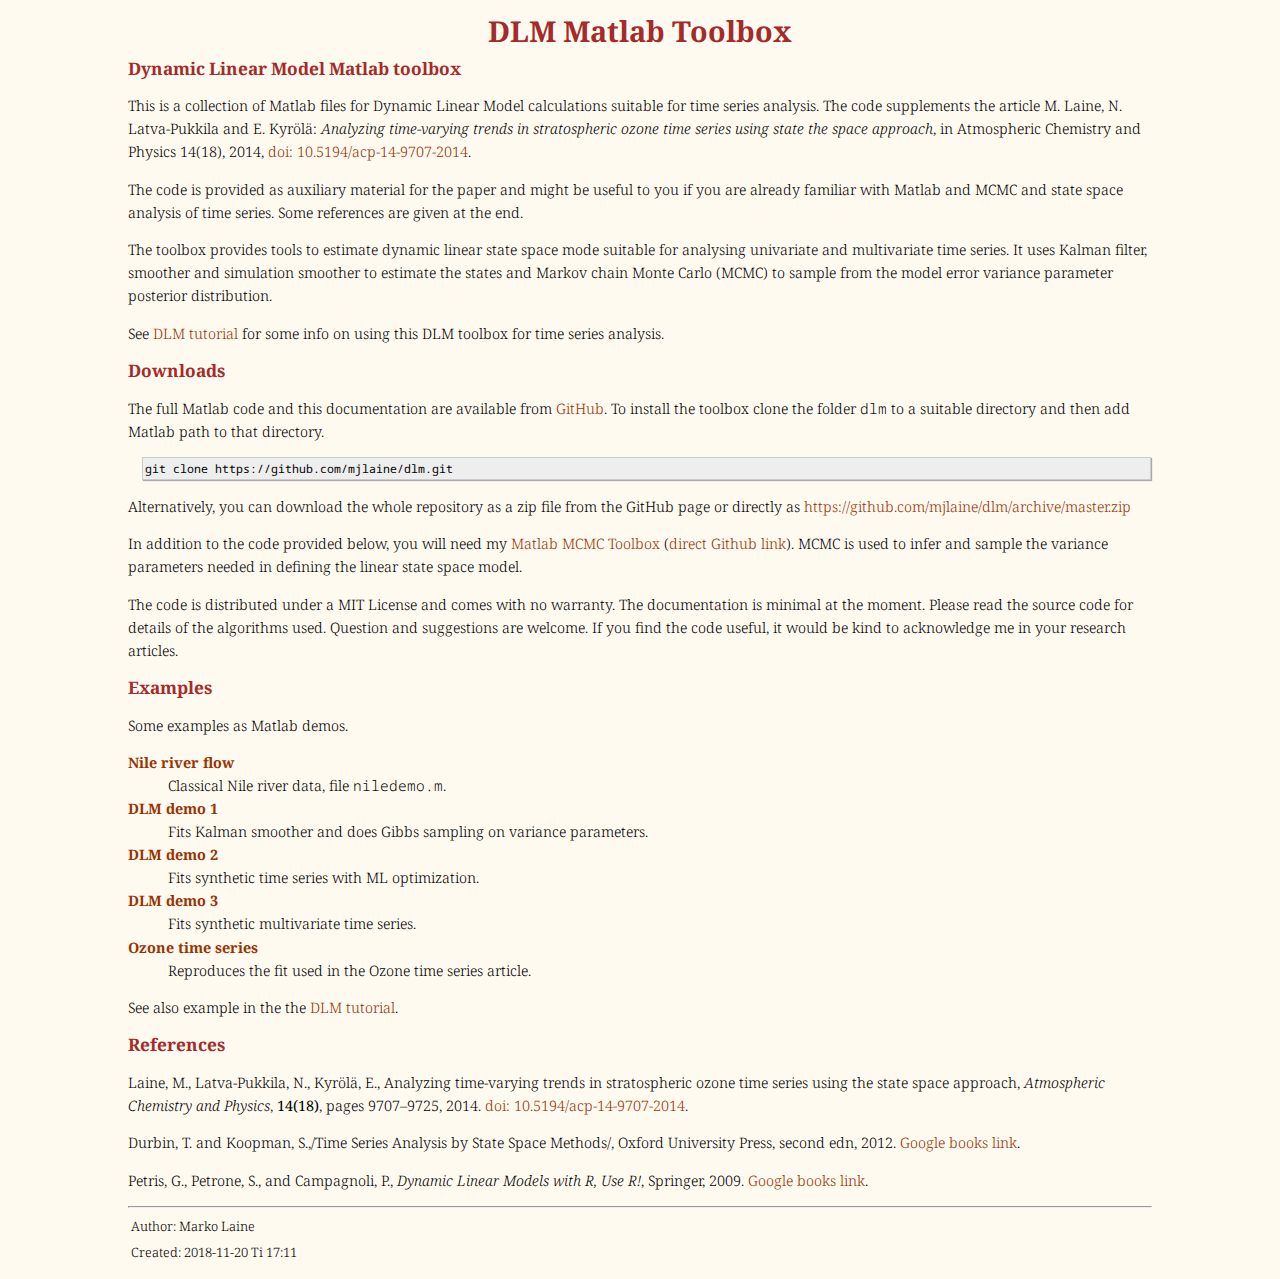
<file: docs/index.html>
<?xml version="1.0" encoding="utf-8"?>
<!DOCTYPE html PUBLIC "-//W3C//DTD XHTML 1.0 Strict//EN"
"http://www.w3.org/TR/xhtml1/DTD/xhtml1-strict.dtd">
<html xmlns="http://www.w3.org/1999/xhtml" lang="en" xml:lang="en">
<head>
<!-- 2018-11-20 Ti 17:11 -->
<meta http-equiv="Content-Type" content="text/html;charset=utf-8" />
<meta name="viewport" content="width=device-width, initial-scale=1" />
<title>DLM Matlab Toolbox</title>
<meta name="generator" content="Org mode" />
<meta name="author" content="Marko Laine" />
<meta name="description" content="Matlab toolbox for some Dynamic Linear Model calculations"
 />
<meta name="keywords" content="DLM, MCMC, time series" />
<style type="text/css">
 <!--/*--><![CDATA[/*><!--*/
  .title  { text-align: center;
             margin-bottom: .2em; }
  .subtitle { text-align: center;
              font-size: medium;
              font-weight: bold;
              margin-top:0; }
  .todo   { font-family: monospace; color: red; }
  .done   { font-family: monospace; color: green; }
  .priority { font-family: monospace; color: orange; }
  .tag    { background-color: #eee; font-family: monospace;
            padding: 2px; font-size: 80%; font-weight: normal; }
  .timestamp { color: #bebebe; }
  .timestamp-kwd { color: #5f9ea0; }
  .org-right  { margin-left: auto; margin-right: 0px;  text-align: right; }
  .org-left   { margin-left: 0px;  margin-right: auto; text-align: left; }
  .org-center { margin-left: auto; margin-right: auto; text-align: center; }
  .underline { text-decoration: underline; }
  #postamble p, #preamble p { font-size: 90%; margin: .2em; }
  p.verse { margin-left: 3%; }
  pre {
    border: 1px solid #ccc;
    box-shadow: 3px 3px 3px #eee;
    padding: 8pt;
    font-family: monospace;
    overflow: auto;
    margin: 1.2em;
  }
  pre.src {
    position: relative;
    overflow: visible;
    padding-top: 1.2em;
  }
  pre.src:before {
    display: none;
    position: absolute;
    background-color: white;
    top: -10px;
    right: 10px;
    padding: 3px;
    border: 1px solid black;
  }
  pre.src:hover:before { display: inline;}
  /* Languages per Org manual */
  pre.src-asymptote:before { content: 'Asymptote'; }
  pre.src-awk:before { content: 'Awk'; }
  pre.src-C:before { content: 'C'; }
  /* pre.src-C++ doesn't work in CSS */
  pre.src-clojure:before { content: 'Clojure'; }
  pre.src-css:before { content: 'CSS'; }
  pre.src-D:before { content: 'D'; }
  pre.src-ditaa:before { content: 'ditaa'; }
  pre.src-dot:before { content: 'Graphviz'; }
  pre.src-calc:before { content: 'Emacs Calc'; }
  pre.src-emacs-lisp:before { content: 'Emacs Lisp'; }
  pre.src-fortran:before { content: 'Fortran'; }
  pre.src-gnuplot:before { content: 'gnuplot'; }
  pre.src-haskell:before { content: 'Haskell'; }
  pre.src-hledger:before { content: 'hledger'; }
  pre.src-java:before { content: 'Java'; }
  pre.src-js:before { content: 'Javascript'; }
  pre.src-latex:before { content: 'LaTeX'; }
  pre.src-ledger:before { content: 'Ledger'; }
  pre.src-lisp:before { content: 'Lisp'; }
  pre.src-lilypond:before { content: 'Lilypond'; }
  pre.src-lua:before { content: 'Lua'; }
  pre.src-matlab:before { content: 'MATLAB'; }
  pre.src-mscgen:before { content: 'Mscgen'; }
  pre.src-ocaml:before { content: 'Objective Caml'; }
  pre.src-octave:before { content: 'Octave'; }
  pre.src-org:before { content: 'Org mode'; }
  pre.src-oz:before { content: 'OZ'; }
  pre.src-plantuml:before { content: 'Plantuml'; }
  pre.src-processing:before { content: 'Processing.js'; }
  pre.src-python:before { content: 'Python'; }
  pre.src-R:before { content: 'R'; }
  pre.src-ruby:before { content: 'Ruby'; }
  pre.src-sass:before { content: 'Sass'; }
  pre.src-scheme:before { content: 'Scheme'; }
  pre.src-screen:before { content: 'Gnu Screen'; }
  pre.src-sed:before { content: 'Sed'; }
  pre.src-sh:before { content: 'shell'; }
  pre.src-sql:before { content: 'SQL'; }
  pre.src-sqlite:before { content: 'SQLite'; }
  /* additional languages in org.el's org-babel-load-languages alist */
  pre.src-forth:before { content: 'Forth'; }
  pre.src-io:before { content: 'IO'; }
  pre.src-J:before { content: 'J'; }
  pre.src-makefile:before { content: 'Makefile'; }
  pre.src-maxima:before { content: 'Maxima'; }
  pre.src-perl:before { content: 'Perl'; }
  pre.src-picolisp:before { content: 'Pico Lisp'; }
  pre.src-scala:before { content: 'Scala'; }
  pre.src-shell:before { content: 'Shell Script'; }
  pre.src-ebnf2ps:before { content: 'ebfn2ps'; }
  /* additional language identifiers per "defun org-babel-execute"
       in ob-*.el */
  pre.src-cpp:before  { content: 'C++'; }
  pre.src-abc:before  { content: 'ABC'; }
  pre.src-coq:before  { content: 'Coq'; }
  pre.src-groovy:before  { content: 'Groovy'; }
  /* additional language identifiers from org-babel-shell-names in
     ob-shell.el: ob-shell is the only babel language using a lambda to put
     the execution function name together. */
  pre.src-bash:before  { content: 'bash'; }
  pre.src-csh:before  { content: 'csh'; }
  pre.src-ash:before  { content: 'ash'; }
  pre.src-dash:before  { content: 'dash'; }
  pre.src-ksh:before  { content: 'ksh'; }
  pre.src-mksh:before  { content: 'mksh'; }
  pre.src-posh:before  { content: 'posh'; }
  /* Additional Emacs modes also supported by the LaTeX listings package */
  pre.src-ada:before { content: 'Ada'; }
  pre.src-asm:before { content: 'Assembler'; }
  pre.src-caml:before { content: 'Caml'; }
  pre.src-delphi:before { content: 'Delphi'; }
  pre.src-html:before { content: 'HTML'; }
  pre.src-idl:before { content: 'IDL'; }
  pre.src-mercury:before { content: 'Mercury'; }
  pre.src-metapost:before { content: 'MetaPost'; }
  pre.src-modula-2:before { content: 'Modula-2'; }
  pre.src-pascal:before { content: 'Pascal'; }
  pre.src-ps:before { content: 'PostScript'; }
  pre.src-prolog:before { content: 'Prolog'; }
  pre.src-simula:before { content: 'Simula'; }
  pre.src-tcl:before { content: 'tcl'; }
  pre.src-tex:before { content: 'TeX'; }
  pre.src-plain-tex:before { content: 'Plain TeX'; }
  pre.src-verilog:before { content: 'Verilog'; }
  pre.src-vhdl:before { content: 'VHDL'; }
  pre.src-xml:before { content: 'XML'; }
  pre.src-nxml:before { content: 'XML'; }
  /* add a generic configuration mode; LaTeX export needs an additional
     (add-to-list 'org-latex-listings-langs '(conf " ")) in .emacs */
  pre.src-conf:before { content: 'Configuration File'; }

  table { border-collapse:collapse; }
  caption.t-above { caption-side: top; }
  caption.t-bottom { caption-side: bottom; }
  td, th { vertical-align:top;  }
  th.org-right  { text-align: center;  }
  th.org-left   { text-align: center;   }
  th.org-center { text-align: center; }
  td.org-right  { text-align: right;  }
  td.org-left   { text-align: left;   }
  td.org-center { text-align: center; }
  dt { font-weight: bold; }
  .footpara { display: inline; }
  .footdef  { margin-bottom: 1em; }
  .figure { padding: 1em; }
  .figure p { text-align: center; }
  .inlinetask {
    padding: 10px;
    border: 2px solid gray;
    margin: 10px;
    background: #ffffcc;
  }
  #org-div-home-and-up
   { text-align: right; font-size: 70%; white-space: nowrap; }
  textarea { overflow-x: auto; }
  .linenr { font-size: smaller }
  .code-highlighted { background-color: #ffff00; }
  .org-info-js_info-navigation { border-style: none; }
  #org-info-js_console-label
    { font-size: 10px; font-weight: bold; white-space: nowrap; }
  .org-info-js_search-highlight
    { background-color: #ffff00; color: #000000; font-weight: bold; }
  .org-svg { width: 90%; }
  /*]]>*/-->
</style>
<link rel="stylesheet" type="text/css" href="style.css" />
<script type="text/javascript">
/*
@licstart  The following is the entire license notice for the
JavaScript code in this tag.

Copyright (C) 2012-2018 Free Software Foundation, Inc.

The JavaScript code in this tag is free software: you can
redistribute it and/or modify it under the terms of the GNU
General Public License (GNU GPL) as published by the Free Software
Foundation, either version 3 of the License, or (at your option)
any later version.  The code is distributed WITHOUT ANY WARRANTY;
without even the implied warranty of MERCHANTABILITY or FITNESS
FOR A PARTICULAR PURPOSE.  See the GNU GPL for more details.

As additional permission under GNU GPL version 3 section 7, you
may distribute non-source (e.g., minimized or compacted) forms of
that code without the copy of the GNU GPL normally required by
section 4, provided you include this license notice and a URL
through which recipients can access the Corresponding Source.


@licend  The above is the entire license notice
for the JavaScript code in this tag.
*/
<!--/*--><![CDATA[/*><!--*/
 function CodeHighlightOn(elem, id)
 {
   var target = document.getElementById(id);
   if(null != target) {
     elem.cacheClassElem = elem.className;
     elem.cacheClassTarget = target.className;
     target.className = "code-highlighted";
     elem.className   = "code-highlighted";
   }
 }
 function CodeHighlightOff(elem, id)
 {
   var target = document.getElementById(id);
   if(elem.cacheClassElem)
     elem.className = elem.cacheClassElem;
   if(elem.cacheClassTarget)
     target.className = elem.cacheClassTarget;
 }
/*]]>*///-->
</script>
</head>
<body>
<div id="content">
<h1 class="title">DLM Matlab Toolbox</h1>
<div id="outline-container-org1dc1c2b" class="outline-2">
<h2 id="org1dc1c2b">Dynamic Linear Model Matlab toolbox</h2>
<div class="outline-text-2" id="text-org1dc1c2b">
<p>
This is a collection of Matlab files for Dynamic Linear Model calculations suitable for time series analysis. The code supplements the article M. Laine, N. Latva-Pukkila and E. Kyrölä: <i>Analyzing time-varying trends in stratospheric ozone time series using state the space approach</i>, in Atmospheric Chemistry and Physics 14(18), 2014, <a href="http://dx.doi.org/10.5194/acp-14-9707-2014">doi: 10.5194/acp-14-9707-2014</a>.
</p>

<p>
The code is provided as auxiliary material for the paper and might be useful to you if you are already familiar with Matlab and MCMC and state space analysis of time series. Some references are given at the end.
</p>

<p>
The toolbox provides tools to estimate dynamic linear state space mode suitable for analysing univariate and multivariate time series. It uses Kalman filter, smoother and simulation smoother to estimate the states and Markov chain Monte Carlo (MCMC) to sample from the model error variance parameter posterior distribution.
</p>

<p>
See <a href="dlmtut.html">DLM tutorial</a> for some info on using this DLM toolbox for time series analysis.
</p>
</div>
</div>

<div id="outline-container-org0a37bd9" class="outline-2">
<h2 id="org0a37bd9">Downloads</h2>
<div class="outline-text-2" id="text-org0a37bd9">
<p>
The full Matlab code and this documentation are available from <a href="https://github.com/mjlaine/dlm">GitHub</a>. To install the toolbox clone the folder <code>dlm</code> to a suitable directory and then add Matlab path to that directory.
</p>

<pre class="example">
git clone https://github.com/mjlaine/dlm.git
</pre>

<p>
Alternatively, you can download the whole repository as a zip file from the GitHub page or directly as
<a href="https://github.com/mjlaine/dlm/archive/master.zip">https://github.com/mjlaine/dlm/archive/master.zip</a>
</p>

<p>
In addition to the code provided below, you will need my <a href="https://mjlaine.github.io/mcmcstat/">Matlab MCMC Toolbox</a> (<a href="https://github.com/mjlaine/mcmcstat">direct Github link</a>). MCMC is used to infer and sample the variance parameters needed in defining the linear state space model.
</p>

<p>
The code is distributed under a MIT License and comes with no warranty. The documentation is minimal at the moment. Please read the source code for details of the algorithms used. Question and suggestions are welcome. If you find the code useful, it would be kind to acknowledge me in your research articles.
</p>
</div>
</div>

<div id="outline-container-org17d425e" class="outline-2">
<h2 id="org17d425e">Examples</h2>
<div class="outline-text-2" id="text-org17d425e">
<p>
Some examples as Matlab demos.
</p>

<dl class="org-dl">
<dt><a href="ex/niledemo.html">Nile river flow</a></dt><dd>Classical Nile river data, file <code>niledemo.m</code>.</dd>
<dt><a href="ex/dlmdemo1.html">DLM demo 1</a></dt><dd>Fits Kalman smoother and does Gibbs sampling on variance parameters.</dd>
<dt><a href="ex/dlmdemo2.html">DLM demo 2</a></dt><dd>Fits synthetic time series with ML optimization.</dd>
<dt><a href="ex/dlmdemo3.html">DLM demo 3</a></dt><dd>Fits synthetic multivariate time series.</dd>
<dt><a href="ex/ozonedemo.html">Ozone time series</a></dt><dd>Reproduces the fit used in the Ozone time series article.</dd>
</dl>


<p>
See also example in the the <a href="dlmtut.html">DLM tutorial</a>.
</p>
</div>
</div>


<div id="outline-container-org6fbf88f" class="outline-2">
<h2 id="org6fbf88f">References</h2>
<div class="outline-text-2" id="text-org6fbf88f">
<p>
Laine, M., Latva-Pukkila, N., Kyrölä, E.,
Analyzing time-varying trends in stratospheric ozone time series using the state space approach, <i>Atmospheric Chemistry and Physics</i>, <b>14(18)</b>, pages 9707&#x2013;9725, 2014.
<a href="http://dx.doi.org/10.5194/acpd-13-20503-2013">doi: 10.5194/acp-14-9707-2014</a>.
</p>

<p>
Durbin, T. and Koopman, S.,/Time Series Analysis by State Space Methods/,
Oxford University Press, second edn, 2012. 
<a href="http://books.google.com/books?vid=ISBN019964117X">Google books link</a>.
</p>

<p>
Petris, G., Petrone, S., and Campagnoli, P.,
<i>Dynamic Linear Models with R, Use R!</i>, Springer, 2009.
<a href="http://books.google.com/books?vid=ISBN0387772383">Google books link</a>.
</p>


<hr>
</div>
</div>
</div>
<div id="postamble" class="status">
<p class="author">Author: Marko Laine</p>
<p class="date">Created: 2018-11-20 Ti 17:11</p>
<p class="validation"></p>
</div>
</body>
</html>
</file>
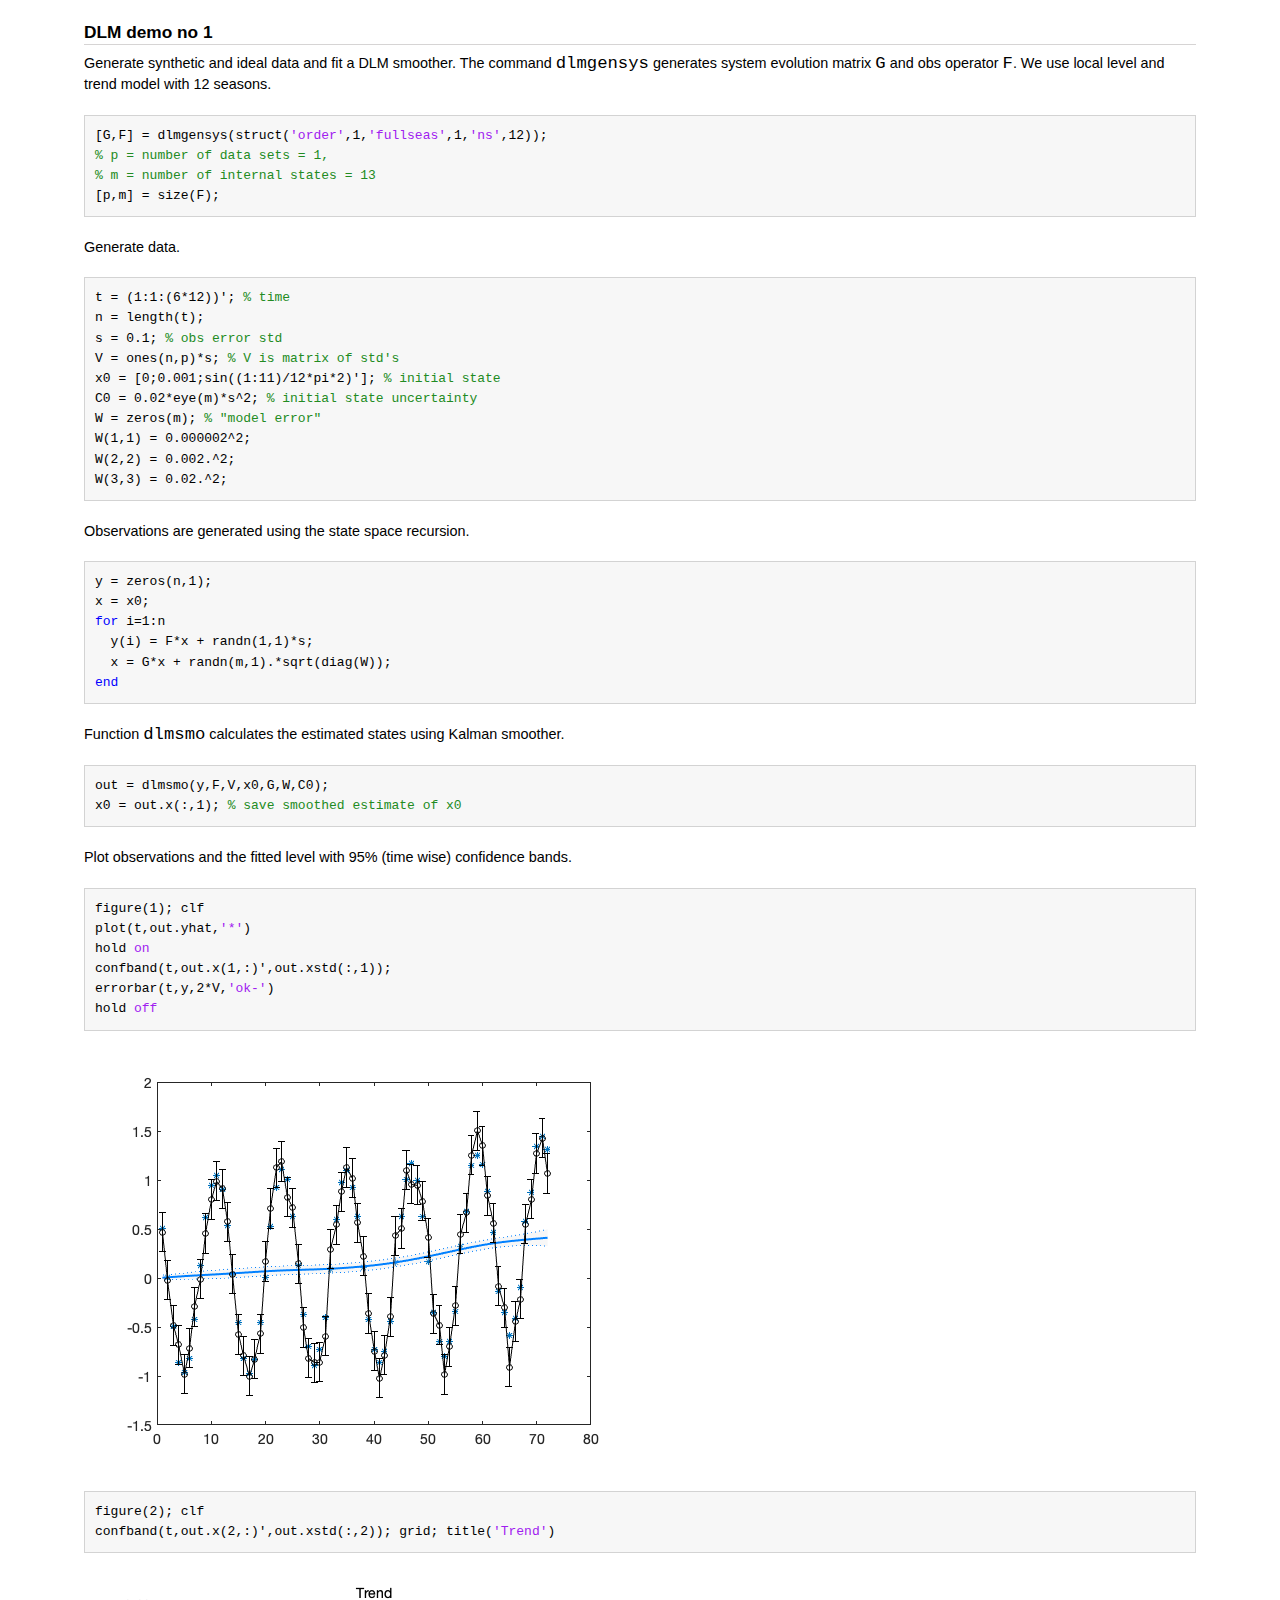
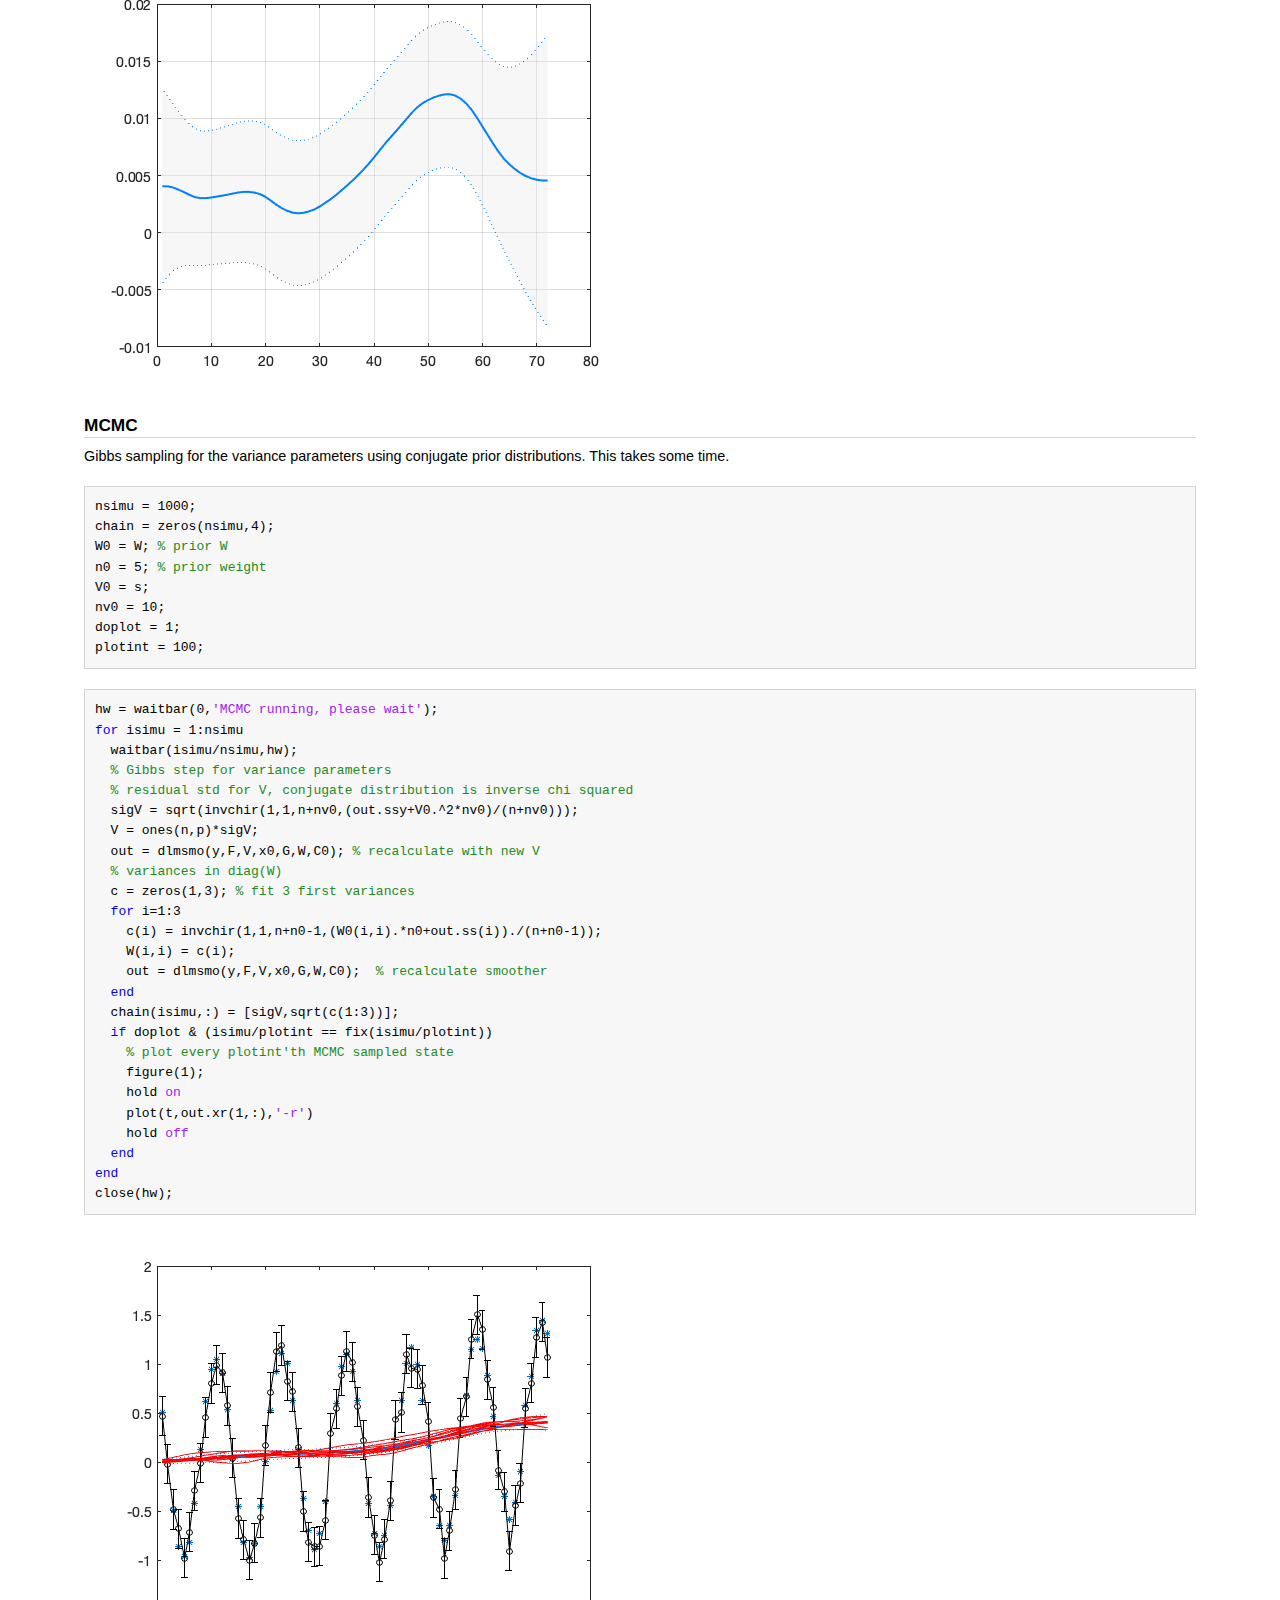
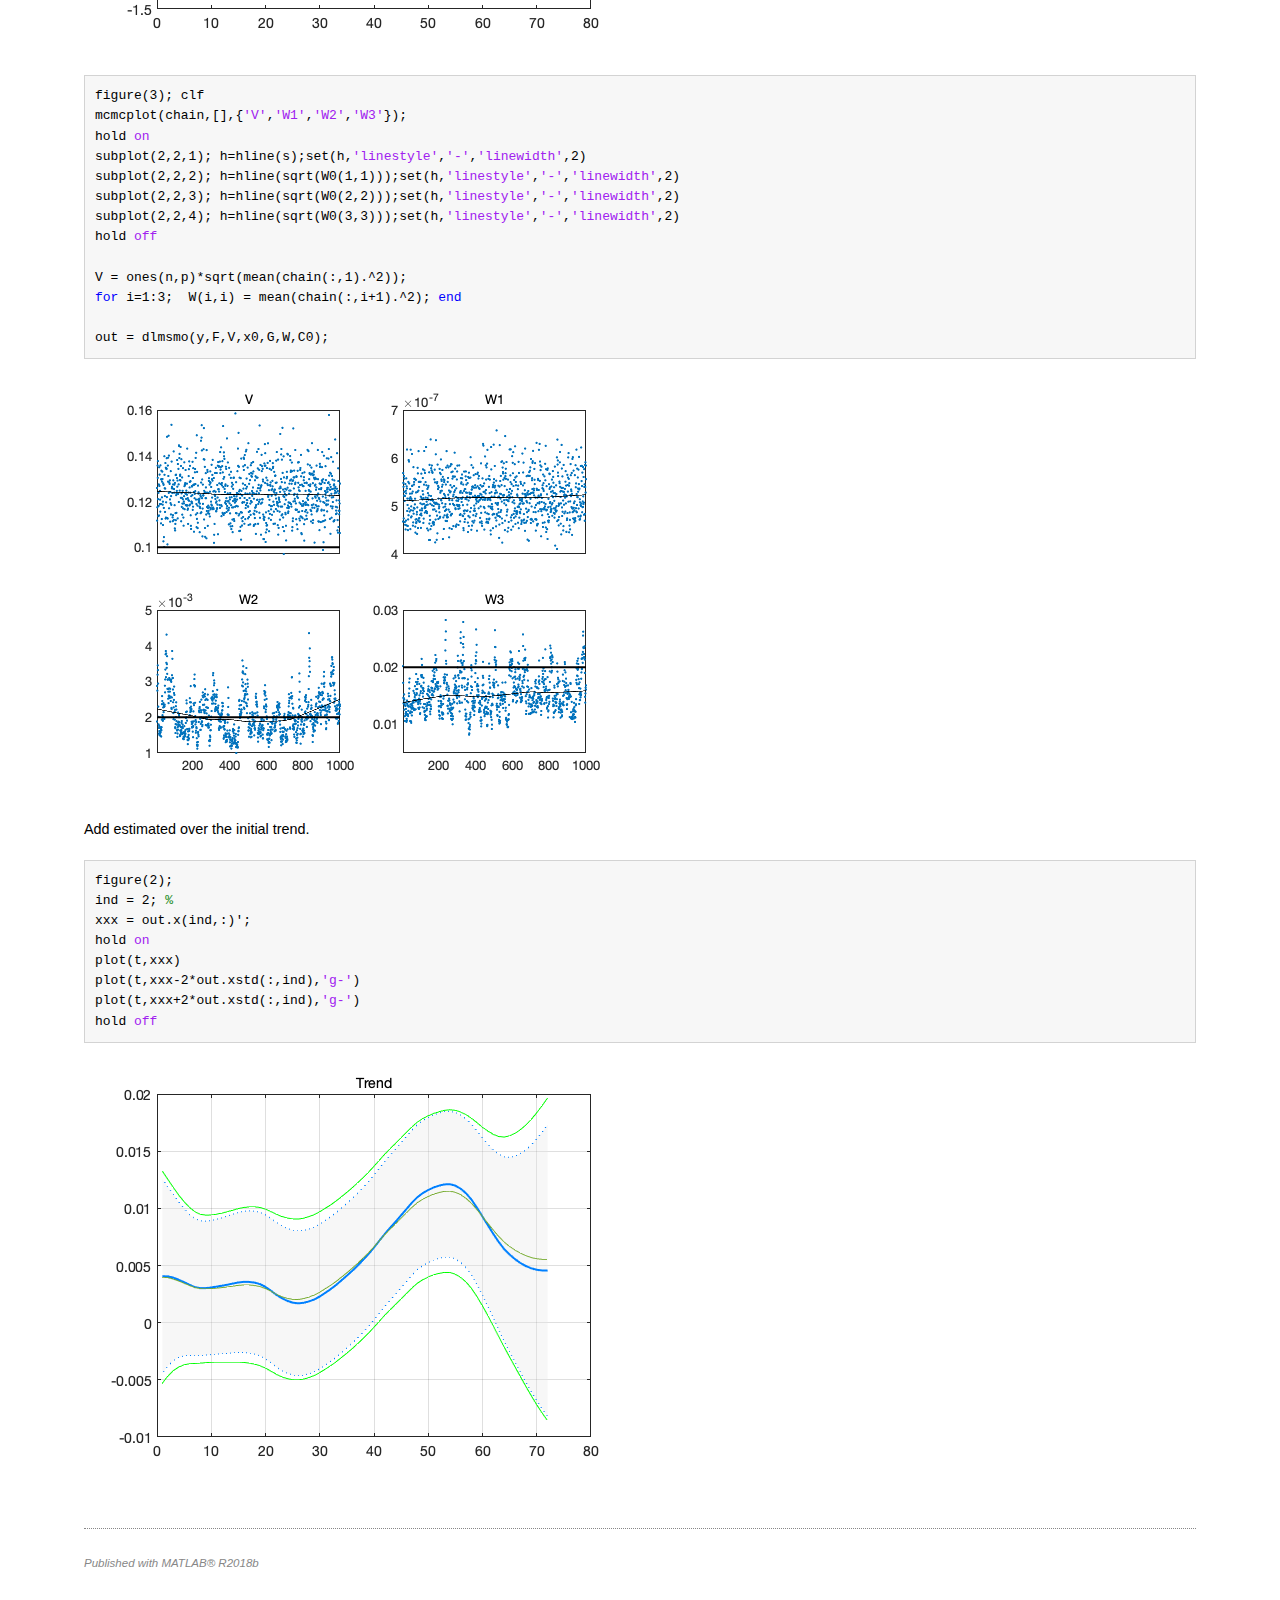
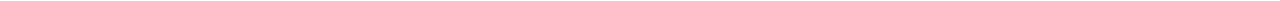
<file: docs/ex/dlmdemo1.html>
<!DOCTYPE html
  PUBLIC "-//W3C//DTD HTML 4.01 Transitional//EN">
<html><head>
      <meta http-equiv="Content-Type" content="text/html; charset=utf-8">
   <!--
This HTML was auto-generated from MATLAB code.
To make changes, update the MATLAB code and republish this document.
      --><title>dlmdemo1</title><meta name="generator" content="MATLAB 9.5"><link rel="schema.DC" href="http://purl.org/dc/elements/1.1/"><meta name="DC.date" content="2018-11-20"><meta name="DC.source" content="dlmdemo1.m"><style type="text/css">
html,body,div,span,applet,object,iframe,h1,h2,h3,h4,h5,h6,p,blockquote,pre,a,abbr,acronym,address,big,cite,code,del,dfn,em,font,img,ins,kbd,q,s,samp,small,strike,strong,sub,sup,tt,var,b,u,i,center,dl,dt,dd,ol,ul,li,fieldset,form,label,legend,table,caption,tbody,tfoot,thead,tr,th,td{margin:0;padding:0;border:0;outline:0;font-size:100%;vertical-align:baseline;background:transparent}body{line-height:1}ol,ul{list-style:none}blockquote,q{quotes:none}blockquote:before,blockquote:after,q:before,q:after{content:'';content:none}:focus{outine:0}ins{text-decoration:none}del{text-decoration:line-through}table{border-collapse:collapse;border-spacing:0}

html { min-height:100%; margin-bottom:1px; }
html body { height:100%; margin:0px; margin-left:5%; margin-right:5%; font-family:Arial, Helvetica, sans-serif; font-size:12px; color:#000; line-height:140%; background:#fff none; overflow-y:scroll; }
html body td { vertical-align:top; text-align:left; }

h1 { padding:0px; margin:0px 0px 25px; font-family:Arial, Helvetica, sans-serif; font-size:1.5em; color:#d55000; line-height:100%; font-weight:normal; }
h2 { padding:0px; margin:0px 0px 8px; font-family:Arial, Helvetica, sans-serif; font-size:1.2em; color:#000; font-weight:bold; line-height:140%; border-bottom:1px solid #d6d4d4; display:block; }
h3 { padding:0px; margin:0px 0px 5px; font-family:Arial, Helvetica, sans-serif; font-size:1.1em; color:#000; font-weight:bold; line-height:140%; }

a { color:#005fce; text-decoration:none; }
a:hover { color:#005fce; text-decoration:underline; }
a:visited { color:#004aa0; text-decoration:none; }

p { padding:0px; margin:0px 0px 20px; }
img { padding:0px; margin:0px 0px 20px; border:none; }
p img, pre img, tt img, li img, h1 img, h2 img { margin-bottom:0px; } 

ul { padding:0px; margin:0px 0px 20px 23px; list-style:square; }
ul li { padding:0px; margin:0px 0px 7px 0px; }
ul li ul { padding:5px 0px 0px; margin:0px 0px 7px 23px; }
ul li ol li { list-style:decimal; }
ol { padding:0px; margin:0px 0px 20px 0px; list-style:decimal; }
ol li { padding:0px; margin:0px 0px 7px 23px; list-style-type:decimal; }
ol li ol { padding:5px 0px 0px; margin:0px 0px 7px 0px; }
ol li ol li { list-style-type:lower-alpha; }
ol li ul { padding-top:7px; }
ol li ul li { list-style:square; }

.content { font-size:1.2em; line-height:140%; padding: 20px; }

pre, code { font-size:13px; }
tt { font-size: 1.2em; }
pre { margin:0px 0px 20px; }
pre.codeinput { padding:10px; border:1px solid #d3d3d3; background:#f7f7f7; }
pre.codeoutput { padding:10px 11px; margin:0px 0px 20px; color:#4c4c4c; }
pre.error { color:red; }

@media print { pre.codeinput, pre.codeoutput { word-wrap:break-word; width:100%; } }

span.keyword { color:#0000FF }
span.comment { color:#228B22 }
span.string { color:#A020F0 }
span.untermstring { color:#B20000 }
span.syscmd { color:#B28C00 }

.footer { width:auto; padding:10px 0px; margin:25px 0px 0px; border-top:1px dotted #878787; font-size:0.8em; line-height:140%; font-style:italic; color:#878787; text-align:left; float:none; }
.footer p { margin:0px; }
.footer a { color:#878787; }
.footer a:hover { color:#878787; text-decoration:underline; }
.footer a:visited { color:#878787; }

table th { padding:7px 5px; text-align:left; vertical-align:middle; border: 1px solid #d6d4d4; font-weight:bold; }
table td { padding:7px 5px; text-align:left; vertical-align:top; border:1px solid #d6d4d4; }





  </style></head><body><div class="content"><h2 id="1">DLM demo no 1</h2><p>Generate synthetic and ideal data and fit a DLM smoother. The command <tt>dlmgensys</tt> generates system evolution matrix <tt>G</tt> and obs operator <tt>F</tt>. We use local level and trend model with 12 seasons.</p><pre class="codeinput">[G,F] = dlmgensys(struct(<span class="string">'order'</span>,1,<span class="string">'fullseas'</span>,1,<span class="string">'ns'</span>,12));
<span class="comment">% p = number of data sets = 1,</span>
<span class="comment">% m = number of internal states = 13</span>
[p,m] = size(F);
</pre><p>Generate data.</p><pre class="codeinput">t = (1:1:(6*12))'; <span class="comment">% time</span>
n = length(t);
s = 0.1; <span class="comment">% obs error std</span>
V = ones(n,p)*s; <span class="comment">% V is matrix of std's</span>
x0 = [0;0.001;sin((1:11)/12*pi*2)']; <span class="comment">% initial state</span>
C0 = 0.02*eye(m)*s^2; <span class="comment">% initial state uncertainty</span>
W = zeros(m); <span class="comment">% "model error"</span>
W(1,1) = 0.000002^2;
W(2,2) = 0.002.^2;
W(3,3) = 0.02.^2;
</pre><p>Observations are generated using the state space recursion.</p><pre class="codeinput">y = zeros(n,1);
x = x0;
<span class="keyword">for</span> i=1:n
  y(i) = F*x + randn(1,1)*s;
  x = G*x + randn(m,1).*sqrt(diag(W));
<span class="keyword">end</span>
</pre><p>Function <tt>dlmsmo</tt> calculates the estimated states using Kalman smoother.</p><pre class="codeinput">out = dlmsmo(y,F,V,x0,G,W,C0);
x0 = out.x(:,1); <span class="comment">% save smoothed estimate of x0</span>
</pre><p>Plot observations and the fitted level with 95% (time wise) confidence bands.</p><pre class="codeinput">figure(1); clf
plot(t,out.yhat,<span class="string">'*'</span>)
hold <span class="string">on</span>
confband(t,out.x(1,:)',out.xstd(:,1));
errorbar(t,y,2*V,<span class="string">'ok-'</span>)
hold <span class="string">off</span>
</pre><img vspace="5" hspace="5" src="dlmdemo1_01.png" alt=""> <pre class="codeinput">figure(2); clf
confband(t,out.x(2,:)',out.xstd(:,2)); grid; title(<span class="string">'Trend'</span>)
</pre><img vspace="5" hspace="5" src="dlmdemo1_02.png" alt=""> <h2 id="7">MCMC</h2><p>Gibbs sampling for the variance parameters using conjugate prior distributions. This takes some time.</p><pre class="codeinput">nsimu = 1000;
chain = zeros(nsimu,4);
W0 = W; <span class="comment">% prior W</span>
n0 = 5; <span class="comment">% prior weight</span>
V0 = s;
nv0 = 10;
doplot = 1;
plotint = 100;
</pre><pre class="codeinput">hw = waitbar(0,<span class="string">'MCMC running, please wait'</span>);
<span class="keyword">for</span> isimu = 1:nsimu
  waitbar(isimu/nsimu,hw);
  <span class="comment">% Gibbs step for variance parameters</span>
  <span class="comment">% residual std for V, conjugate distribution is inverse chi squared</span>
  sigV = sqrt(invchir(1,1,n+nv0,(out.ssy+V0.^2*nv0)/(n+nv0)));
  V = ones(n,p)*sigV;
  out = dlmsmo(y,F,V,x0,G,W,C0); <span class="comment">% recalculate with new V</span>
  <span class="comment">% variances in diag(W)</span>
  c = zeros(1,3); <span class="comment">% fit 3 first variances</span>
  <span class="keyword">for</span> i=1:3
    c(i) = invchir(1,1,n+n0-1,(W0(i,i).*n0+out.ss(i))./(n+n0-1));
    W(i,i) = c(i);
    out = dlmsmo(y,F,V,x0,G,W,C0);  <span class="comment">% recalculate smoother</span>
  <span class="keyword">end</span>
  chain(isimu,:) = [sigV,sqrt(c(1:3))];
  <span class="keyword">if</span> doplot &amp; (isimu/plotint == fix(isimu/plotint))
    <span class="comment">% plot every plotint'th MCMC sampled state</span>
    figure(1);
    hold <span class="string">on</span>
    plot(t,out.xr(1,:),<span class="string">'-r'</span>)
    hold <span class="string">off</span>
  <span class="keyword">end</span>
<span class="keyword">end</span>
close(hw);
</pre><img vspace="5" hspace="5" src="dlmdemo1_03.png" alt=""> <pre class="codeinput">figure(3); clf
mcmcplot(chain,[],{<span class="string">'V'</span>,<span class="string">'W1'</span>,<span class="string">'W2'</span>,<span class="string">'W3'</span>});
hold <span class="string">on</span>
subplot(2,2,1); h=hline(s);set(h,<span class="string">'linestyle'</span>,<span class="string">'-'</span>,<span class="string">'linewidth'</span>,2)
subplot(2,2,2); h=hline(sqrt(W0(1,1)));set(h,<span class="string">'linestyle'</span>,<span class="string">'-'</span>,<span class="string">'linewidth'</span>,2)
subplot(2,2,3); h=hline(sqrt(W0(2,2)));set(h,<span class="string">'linestyle'</span>,<span class="string">'-'</span>,<span class="string">'linewidth'</span>,2)
subplot(2,2,4); h=hline(sqrt(W0(3,3)));set(h,<span class="string">'linestyle'</span>,<span class="string">'-'</span>,<span class="string">'linewidth'</span>,2)
hold <span class="string">off</span>

V = ones(n,p)*sqrt(mean(chain(:,1).^2));
<span class="keyword">for</span> i=1:3;  W(i,i) = mean(chain(:,i+1).^2); <span class="keyword">end</span>

out = dlmsmo(y,F,V,x0,G,W,C0);
</pre><img vspace="5" hspace="5" src="dlmdemo1_04.png" alt=""> <p>Add estimated over the initial trend.</p><pre class="codeinput">figure(2);
ind = 2; <span class="comment">%</span>
xxx = out.x(ind,:)';
hold <span class="string">on</span>
plot(t,xxx)
plot(t,xxx-2*out.xstd(:,ind),<span class="string">'g-'</span>)
plot(t,xxx+2*out.xstd(:,ind),<span class="string">'g-'</span>)
hold <span class="string">off</span>
</pre><img vspace="5" hspace="5" src="dlmdemo1_05.png" alt=""> <p class="footer"><br><a href="https://www.mathworks.com/products/matlab/">Published with MATLAB&reg; R2018b</a><br></p></div><!--
##### SOURCE BEGIN #####
%% DLM demo no 1
% Generate synthetic and ideal data and fit a DLM smoother.
% The command |dlmgensys| generates system evolution matrix |G| 
% and obs operator |F|. We use local level and trend model with 12 seasons.
[G,F] = dlmgensys(struct('order',1,'fullseas',1,'ns',12));
% p = number of data sets = 1, 
% m = number of internal states = 13
[p,m] = size(F);

%%
% Generate data.
t = (1:1:(6*12))'; % time 
n = length(t);
s = 0.1; % obs error std
V = ones(n,p)*s; % V is matrix of std's
x0 = [0;0.001;sin((1:11)/12*pi*2)']; % initial state
C0 = 0.02*eye(m)*s^2; % initial state uncertainty
W = zeros(m); % "model error"
W(1,1) = 0.000002^2;
W(2,2) = 0.002.^2;
W(3,3) = 0.02.^2;

%%
% Observations are generated using the state space recursion.
y = zeros(n,1);
x = x0;
for i=1:n
  y(i) = F*x + randn(1,1)*s;
  x = G*x + randn(m,1).*sqrt(diag(W));
end

%% 
% Function |dlmsmo| calculates the estimated states using Kalman smoother.
out = dlmsmo(y,F,V,x0,G,W,C0);
x0 = out.x(:,1); % save smoothed estimate of x0

%% 
% Plot observations and the fitted level with 95% (time wise) confidence bands.
figure(1); clf
plot(t,out.yhat,'*')
hold on
confband(t,out.x(1,:)',out.xstd(:,1));
errorbar(t,y,2*V,'ok-')
hold off

%%
figure(2); clf
confband(t,out.x(2,:)',out.xstd(:,2)); grid; title('Trend')

%% MCMC
% Gibbs sampling for the variance parameters using conjugate prior distributions. This takes some time.
nsimu = 1000;
chain = zeros(nsimu,4);
W0 = W; % prior W
n0 = 5; % prior weight
V0 = s;
nv0 = 10;
doplot = 1;
plotint = 100;

%%
hw = waitbar(0,'MCMC running, please wait');
for isimu = 1:nsimu
  waitbar(isimu/nsimu,hw);
  % Gibbs step for variance parameters
  % residual std for V, conjugate distribution is inverse chi squared
  sigV = sqrt(invchir(1,1,n+nv0,(out.ssy+V0.^2*nv0)/(n+nv0)));
  V = ones(n,p)*sigV;
  out = dlmsmo(y,F,V,x0,G,W,C0); % recalculate with new V
  % variances in diag(W)
  c = zeros(1,3); % fit 3 first variances
  for i=1:3
    c(i) = invchir(1,1,n+n0-1,(W0(i,i).*n0+out.ss(i))./(n+n0-1));
    W(i,i) = c(i); 
    out = dlmsmo(y,F,V,x0,G,W,C0);  % recalculate smoother 
  end
  chain(isimu,:) = [sigV,sqrt(c(1:3))];
  if doplot & (isimu/plotint == fix(isimu/plotint))
    % plot every plotint'th MCMC sampled state
    figure(1);
    hold on
    plot(t,out.xr(1,:),'-r')
    hold off
  end
end
close(hw);

%%
figure(3); clf
mcmcplot(chain,[],{'V','W1','W2','W3'});
hold on
subplot(2,2,1); h=hline(s);set(h,'linestyle','-','linewidth',2)
subplot(2,2,2); h=hline(sqrt(W0(1,1)));set(h,'linestyle','-','linewidth',2)
subplot(2,2,3); h=hline(sqrt(W0(2,2)));set(h,'linestyle','-','linewidth',2)
subplot(2,2,4); h=hline(sqrt(W0(3,3)));set(h,'linestyle','-','linewidth',2)
hold off

V = ones(n,p)*sqrt(mean(chain(:,1).^2));
for i=1:3;  W(i,i) = mean(chain(:,i+1).^2); end

out = dlmsmo(y,F,V,x0,G,W,C0);

%% 
% Add estimated over the initial trend.
figure(2);
ind = 2; %
xxx = out.x(ind,:)';
hold on
plot(t,xxx)
plot(t,xxx-2*out.xstd(:,ind),'g-')
plot(t,xxx+2*out.xstd(:,ind),'g-')
hold off

##### SOURCE END #####
--></body></html>
</file>
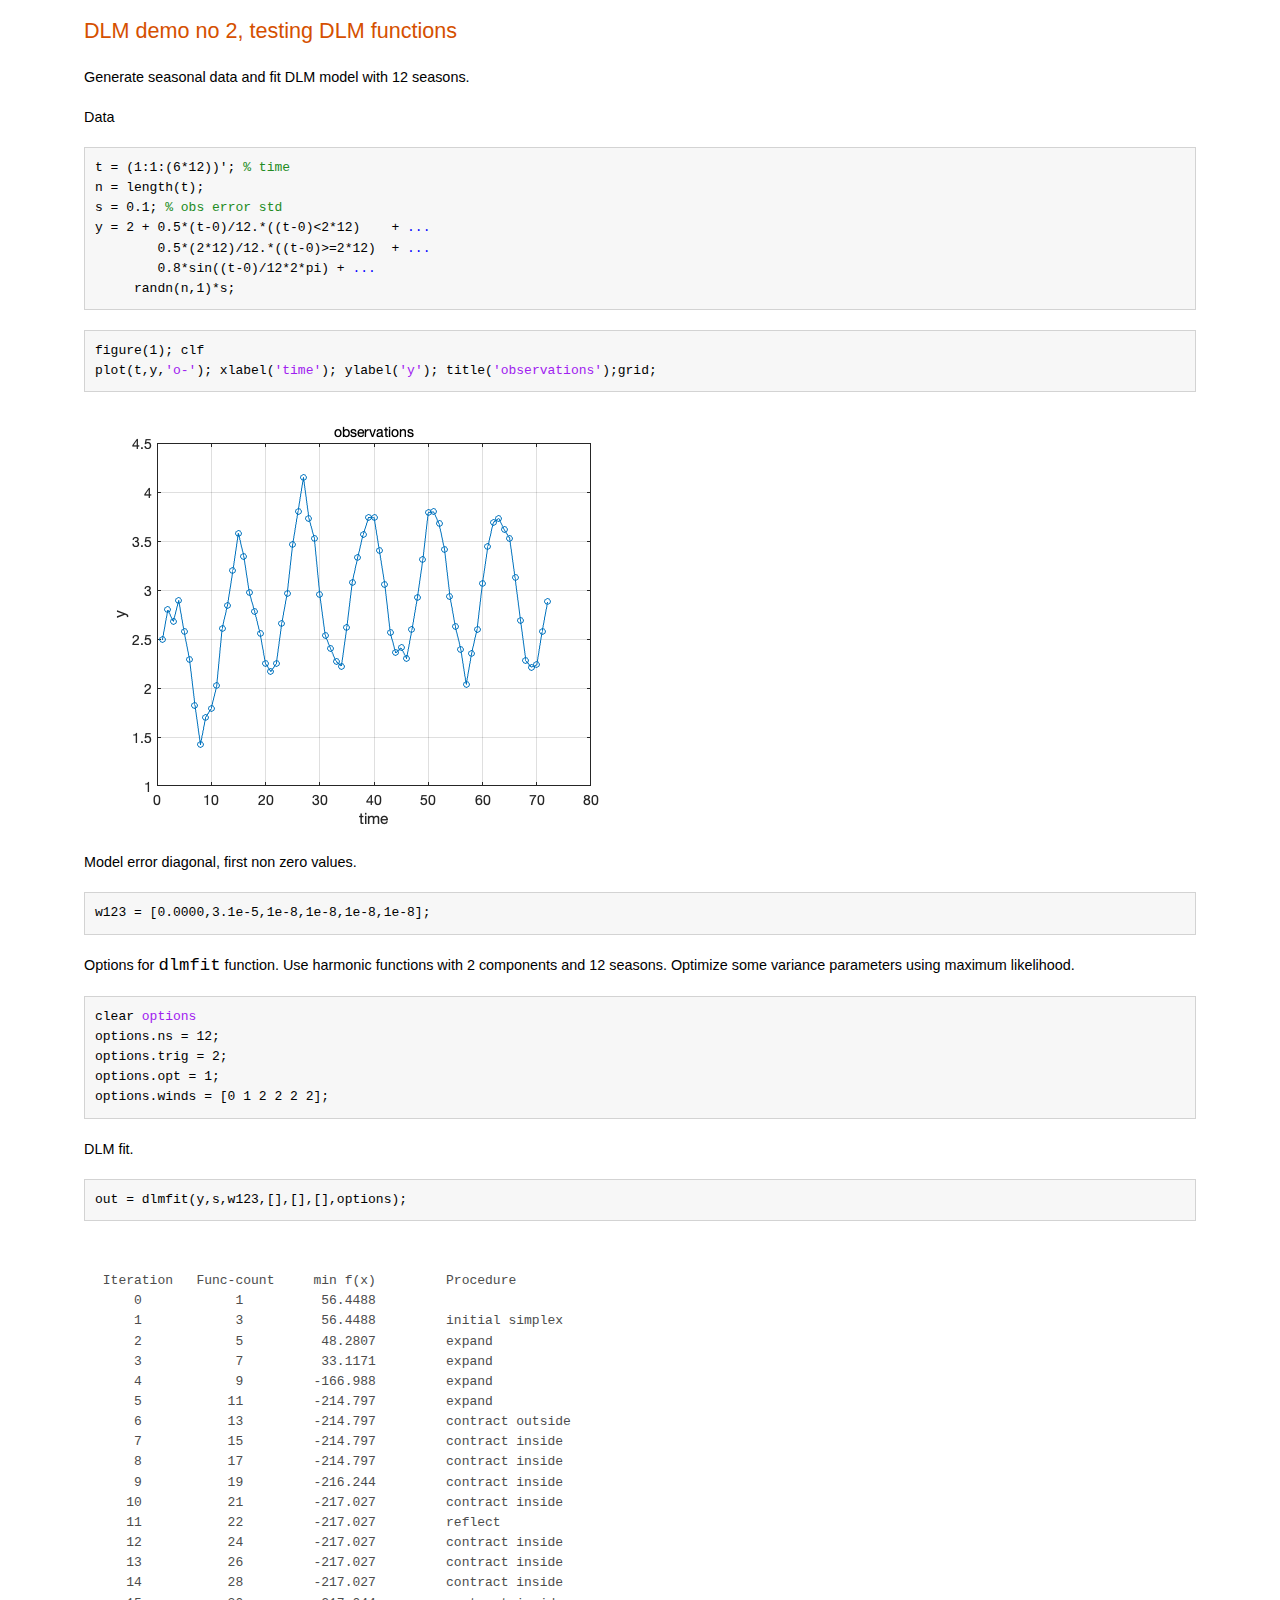
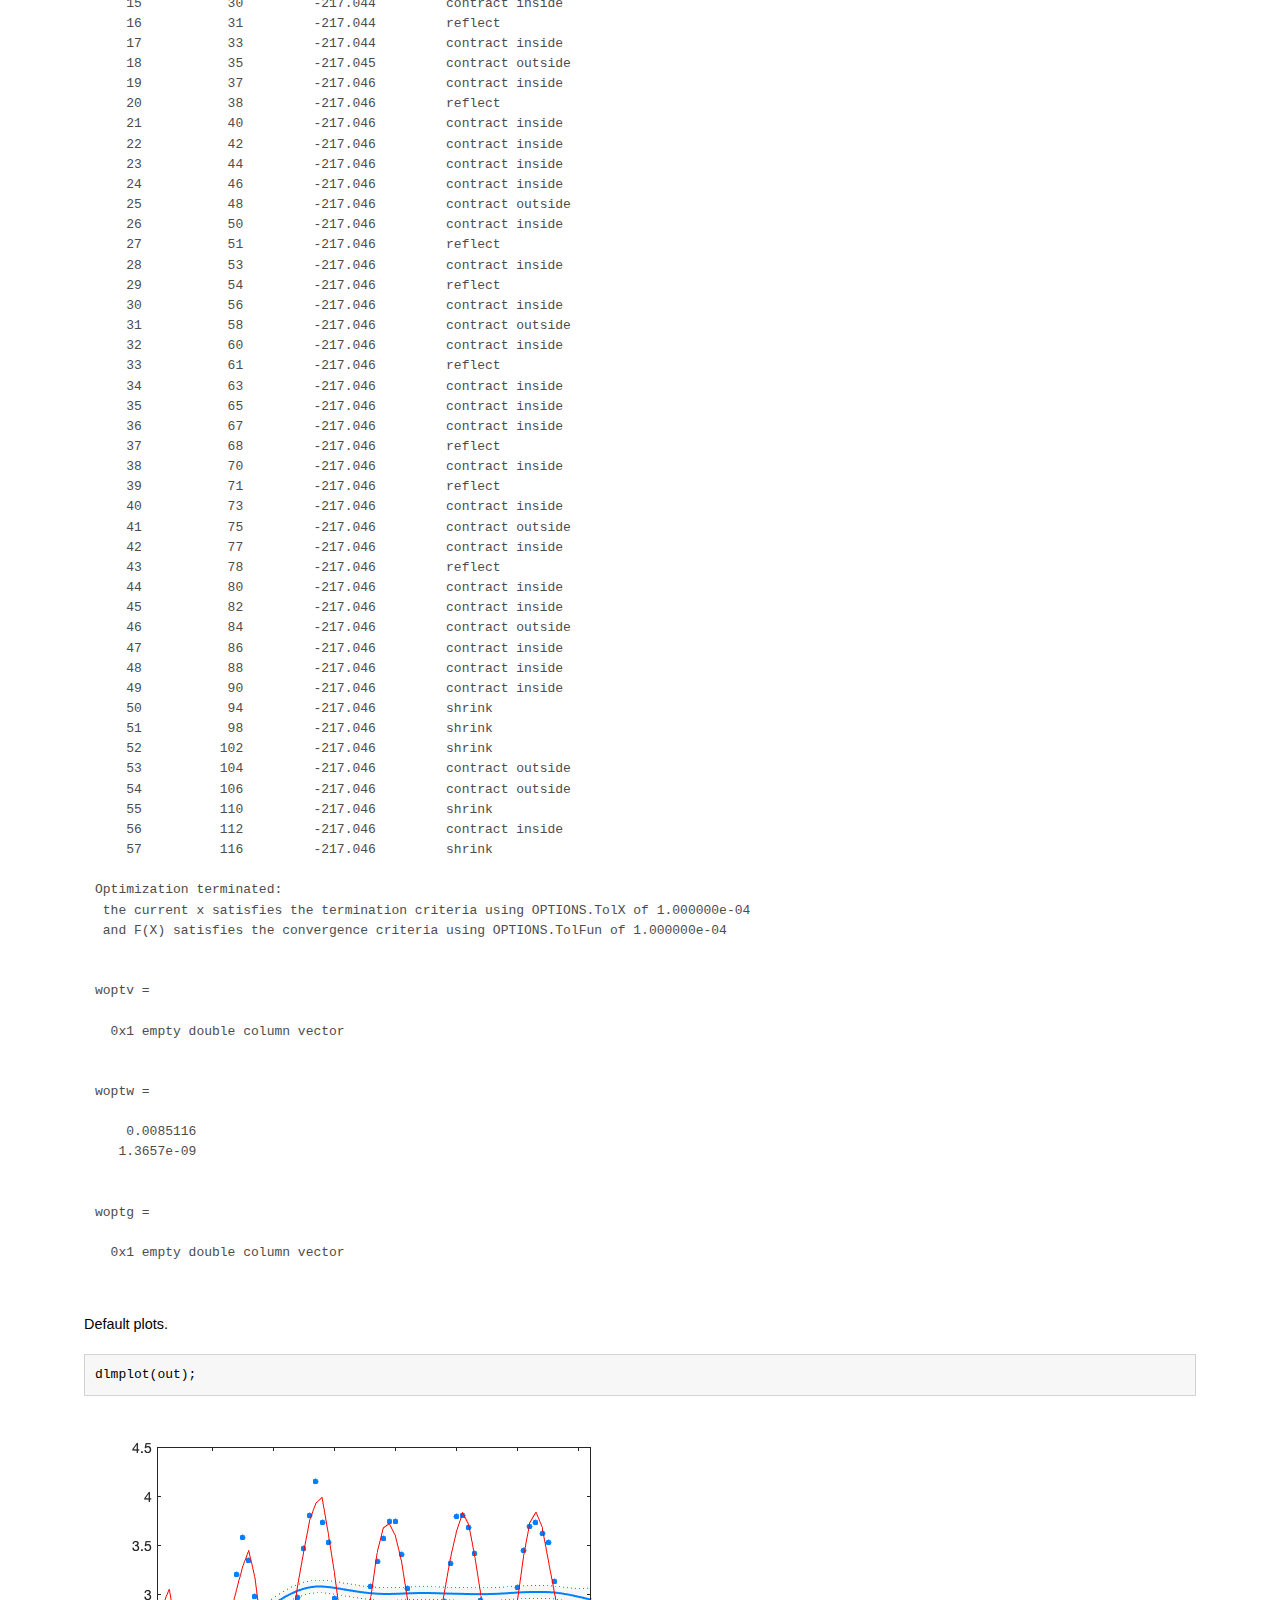
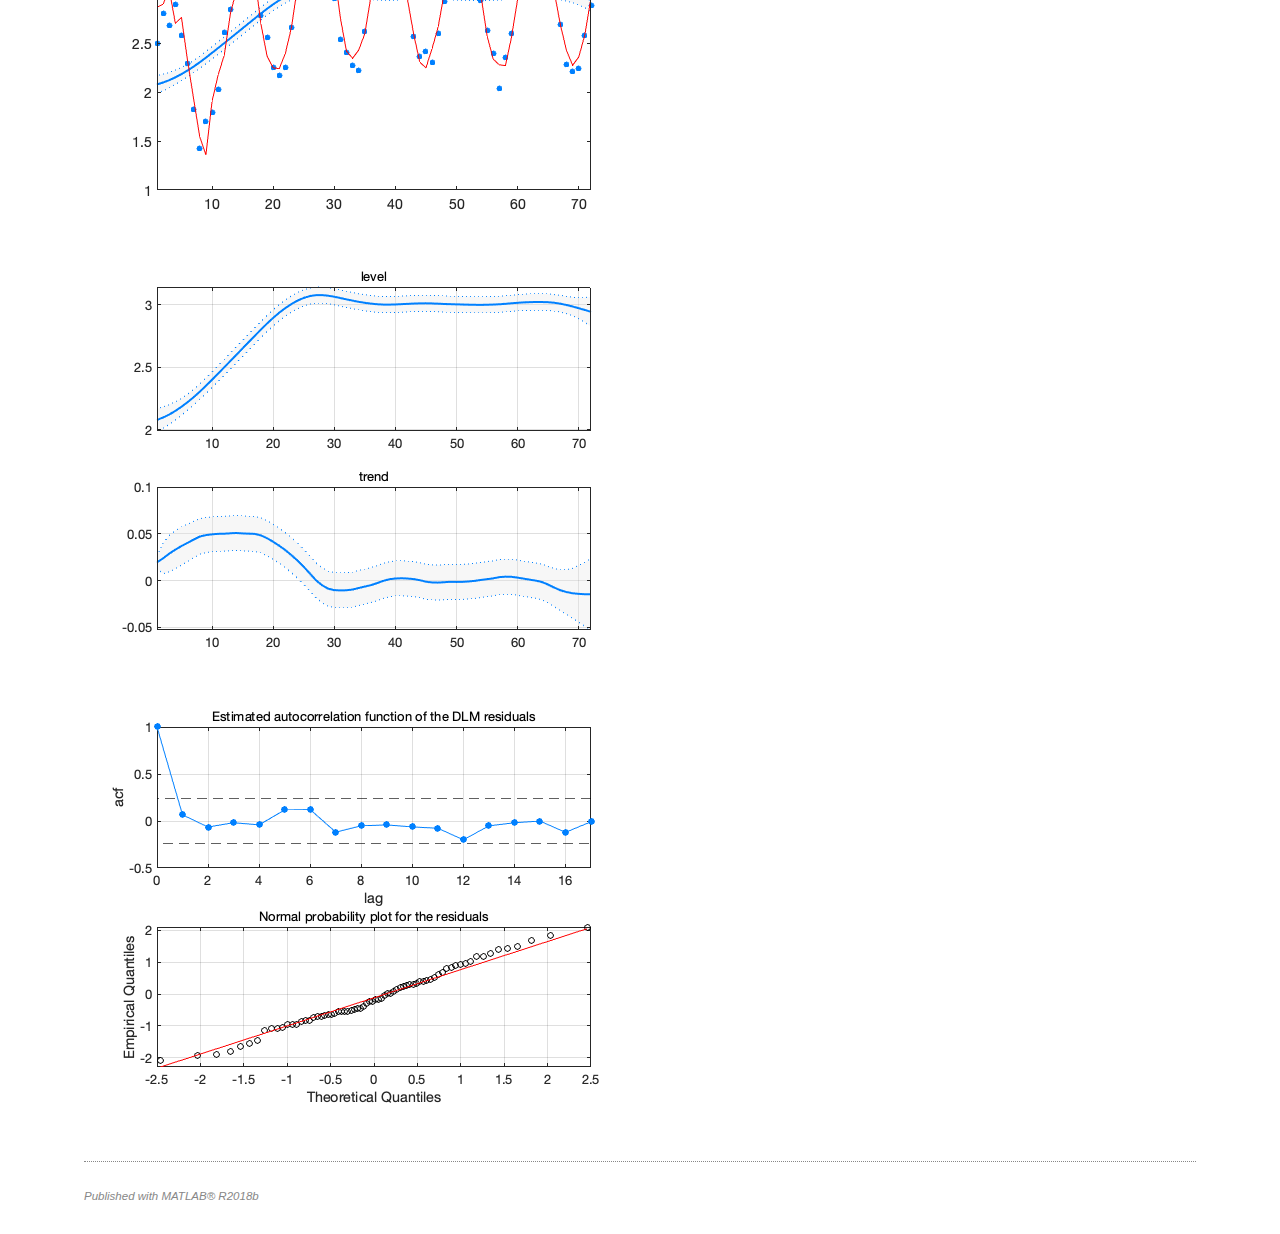
<file: docs/ex/dlmdemo2.html>
<!DOCTYPE html
  PUBLIC "-//W3C//DTD HTML 4.01 Transitional//EN">
<html><head>
      <meta http-equiv="Content-Type" content="text/html; charset=utf-8">
   <!--
This HTML was auto-generated from MATLAB code.
To make changes, update the MATLAB code and republish this document.
      --><title>DLM demo no 2, testing DLM functions</title><meta name="generator" content="MATLAB 9.5"><link rel="schema.DC" href="http://purl.org/dc/elements/1.1/"><meta name="DC.date" content="2018-11-20"><meta name="DC.source" content="dlmdemo2.m"><style type="text/css">
html,body,div,span,applet,object,iframe,h1,h2,h3,h4,h5,h6,p,blockquote,pre,a,abbr,acronym,address,big,cite,code,del,dfn,em,font,img,ins,kbd,q,s,samp,small,strike,strong,sub,sup,tt,var,b,u,i,center,dl,dt,dd,ol,ul,li,fieldset,form,label,legend,table,caption,tbody,tfoot,thead,tr,th,td{margin:0;padding:0;border:0;outline:0;font-size:100%;vertical-align:baseline;background:transparent}body{line-height:1}ol,ul{list-style:none}blockquote,q{quotes:none}blockquote:before,blockquote:after,q:before,q:after{content:'';content:none}:focus{outine:0}ins{text-decoration:none}del{text-decoration:line-through}table{border-collapse:collapse;border-spacing:0}

html { min-height:100%; margin-bottom:1px; }
html body { height:100%; margin:0px; margin-left:5%; margin-right:5%; font-family:Arial, Helvetica, sans-serif; font-size:12px; color:#000; line-height:140%; background:#fff none; overflow-y:scroll; }
html body td { vertical-align:top; text-align:left; }

h1 { padding:0px; margin:0px 0px 25px; font-family:Arial, Helvetica, sans-serif; font-size:1.5em; color:#d55000; line-height:100%; font-weight:normal; }
h2 { padding:0px; margin:0px 0px 8px; font-family:Arial, Helvetica, sans-serif; font-size:1.2em; color:#000; font-weight:bold; line-height:140%; border-bottom:1px solid #d6d4d4; display:block; }
h3 { padding:0px; margin:0px 0px 5px; font-family:Arial, Helvetica, sans-serif; font-size:1.1em; color:#000; font-weight:bold; line-height:140%; }

a { color:#005fce; text-decoration:none; }
a:hover { color:#005fce; text-decoration:underline; }
a:visited { color:#004aa0; text-decoration:none; }

p { padding:0px; margin:0px 0px 20px; }
img { padding:0px; margin:0px 0px 20px; border:none; }
p img, pre img, tt img, li img, h1 img, h2 img { margin-bottom:0px; } 

ul { padding:0px; margin:0px 0px 20px 23px; list-style:square; }
ul li { padding:0px; margin:0px 0px 7px 0px; }
ul li ul { padding:5px 0px 0px; margin:0px 0px 7px 23px; }
ul li ol li { list-style:decimal; }
ol { padding:0px; margin:0px 0px 20px 0px; list-style:decimal; }
ol li { padding:0px; margin:0px 0px 7px 23px; list-style-type:decimal; }
ol li ol { padding:5px 0px 0px; margin:0px 0px 7px 0px; }
ol li ol li { list-style-type:lower-alpha; }
ol li ul { padding-top:7px; }
ol li ul li { list-style:square; }

.content { font-size:1.2em; line-height:140%; padding: 20px; }

pre, code { font-size:13px; }
tt { font-size: 1.2em; }
pre { margin:0px 0px 20px; }
pre.codeinput { padding:10px; border:1px solid #d3d3d3; background:#f7f7f7; }
pre.codeoutput { padding:10px 11px; margin:0px 0px 20px; color:#4c4c4c; }
pre.error { color:red; }

@media print { pre.codeinput, pre.codeoutput { word-wrap:break-word; width:100%; } }

span.keyword { color:#0000FF }
span.comment { color:#228B22 }
span.string { color:#A020F0 }
span.untermstring { color:#B20000 }
span.syscmd { color:#B28C00 }

.footer { width:auto; padding:10px 0px; margin:25px 0px 0px; border-top:1px dotted #878787; font-size:0.8em; line-height:140%; font-style:italic; color:#878787; text-align:left; float:none; }
.footer p { margin:0px; }
.footer a { color:#878787; }
.footer a:hover { color:#878787; text-decoration:underline; }
.footer a:visited { color:#878787; }

table th { padding:7px 5px; text-align:left; vertical-align:middle; border: 1px solid #d6d4d4; font-weight:bold; }
table td { padding:7px 5px; text-align:left; vertical-align:top; border:1px solid #d6d4d4; }





  </style></head><body><div class="content"><h1>DLM demo no 2, testing DLM functions</h1><!--introduction--><p>Generate seasonal data and fit DLM model with 12 seasons.</p><!--/introduction--><p>Data</p><pre class="codeinput">t = (1:1:(6*12))'; <span class="comment">% time</span>
n = length(t);
s = 0.1; <span class="comment">% obs error std</span>
y = 2 + 0.5*(t-0)/12.*((t-0)&lt;2*12)    + <span class="keyword">...</span>
        0.5*(2*12)/12.*((t-0)&gt;=2*12)  + <span class="keyword">...</span>
        0.8*sin((t-0)/12*2*pi) + <span class="keyword">...</span>
     randn(n,1)*s;
</pre><pre class="codeinput">figure(1); clf
plot(t,y,<span class="string">'o-'</span>); xlabel(<span class="string">'time'</span>); ylabel(<span class="string">'y'</span>); title(<span class="string">'observations'</span>);grid;
</pre><img vspace="5" hspace="5" src="dlmdemo2_01.png" alt=""> <p>Model error diagonal, first non zero values.</p><pre class="codeinput">w123 = [0.0000,3.1e-5,1e-8,1e-8,1e-8,1e-8];
</pre><p>Options for <tt>dlmfit</tt> function. Use harmonic functions with 2 components and 12 seasons. Optimize some variance parameters using maximum likelihood.</p><pre class="codeinput">clear <span class="string">options</span>
options.ns = 12;
options.trig = 2;
options.opt = 1;
options.winds = [0 1 2 2 2 2];
</pre><p>DLM fit.</p><pre class="codeinput">out = dlmfit(y,s,w123,[],[],[],options);
</pre><pre class="codeoutput"> 
 Iteration   Func-count     min f(x)         Procedure
     0            1          56.4488         
     1            3          56.4488         initial simplex
     2            5          48.2807         expand
     3            7          33.1171         expand
     4            9         -166.988         expand
     5           11         -214.797         expand
     6           13         -214.797         contract outside
     7           15         -214.797         contract inside
     8           17         -214.797         contract inside
     9           19         -216.244         contract inside
    10           21         -217.027         contract inside
    11           22         -217.027         reflect
    12           24         -217.027         contract inside
    13           26         -217.027         contract inside
    14           28         -217.027         contract inside
    15           30         -217.044         contract inside
    16           31         -217.044         reflect
    17           33         -217.044         contract inside
    18           35         -217.045         contract outside
    19           37         -217.046         contract inside
    20           38         -217.046         reflect
    21           40         -217.046         contract inside
    22           42         -217.046         contract inside
    23           44         -217.046         contract inside
    24           46         -217.046         contract inside
    25           48         -217.046         contract outside
    26           50         -217.046         contract inside
    27           51         -217.046         reflect
    28           53         -217.046         contract inside
    29           54         -217.046         reflect
    30           56         -217.046         contract inside
    31           58         -217.046         contract outside
    32           60         -217.046         contract inside
    33           61         -217.046         reflect
    34           63         -217.046         contract inside
    35           65         -217.046         contract inside
    36           67         -217.046         contract inside
    37           68         -217.046         reflect
    38           70         -217.046         contract inside
    39           71         -217.046         reflect
    40           73         -217.046         contract inside
    41           75         -217.046         contract outside
    42           77         -217.046         contract inside
    43           78         -217.046         reflect
    44           80         -217.046         contract inside
    45           82         -217.046         contract inside
    46           84         -217.046         contract outside
    47           86         -217.046         contract inside
    48           88         -217.046         contract inside
    49           90         -217.046         contract inside
    50           94         -217.046         shrink
    51           98         -217.046         shrink
    52          102         -217.046         shrink
    53          104         -217.046         contract outside
    54          106         -217.046         contract outside
    55          110         -217.046         shrink
    56          112         -217.046         contract inside
    57          116         -217.046         shrink
 
Optimization terminated:
 the current x satisfies the termination criteria using OPTIONS.TolX of 1.000000e-04 
 and F(X) satisfies the convergence criteria using OPTIONS.TolFun of 1.000000e-04 


woptv =

  0x1 empty double column vector


woptw =

    0.0085116
   1.3657e-09


woptg =

  0x1 empty double column vector

</pre><p>Default plots.</p><pre class="codeinput">dlmplot(out);
</pre><img vspace="5" hspace="5" src="dlmdemo2_02.png" alt=""> <img vspace="5" hspace="5" src="dlmdemo2_03.png" alt=""> <img vspace="5" hspace="5" src="dlmdemo2_04.png" alt=""> <p class="footer"><br><a href="https://www.mathworks.com/products/matlab/">Published with MATLAB&reg; R2018b</a><br></p></div><!--
##### SOURCE BEGIN #####
%% DLM demo no 2, testing DLM functions
% Generate seasonal data and fit DLM model with 12 seasons.

%% 
% Data
t = (1:1:(6*12))'; % time 
n = length(t);
s = 0.1; % obs error std 
y = 2 + 0.5*(t-0)/12.*((t-0)<2*12)    + ...
        0.5*(2*12)/12.*((t-0)>=2*12)  + ...
        0.8*sin((t-0)/12*2*pi) + ...
     randn(n,1)*s;

%%
figure(1); clf
plot(t,y,'o-'); xlabel('time'); ylabel('y'); title('observations');grid;

%% 
% Model error diagonal, first non zero values.
w123 = [0.0000,3.1e-5,1e-8,1e-8,1e-8,1e-8];

%%
% Options for |dlmfit| function. Use harmonic functions with 2
% components and 12 seasons. Optimize some variance parameters using maximum likelihood.
clear options
options.ns = 12;
options.trig = 2;
options.opt = 1;
options.winds = [0 1 2 2 2 2];

%% 
% DLM fit.
out = dlmfit(y,s,w123,[],[],[],options);
%%
% Default plots.
dlmplot(out);


##### SOURCE END #####
--></body></html>
</file>
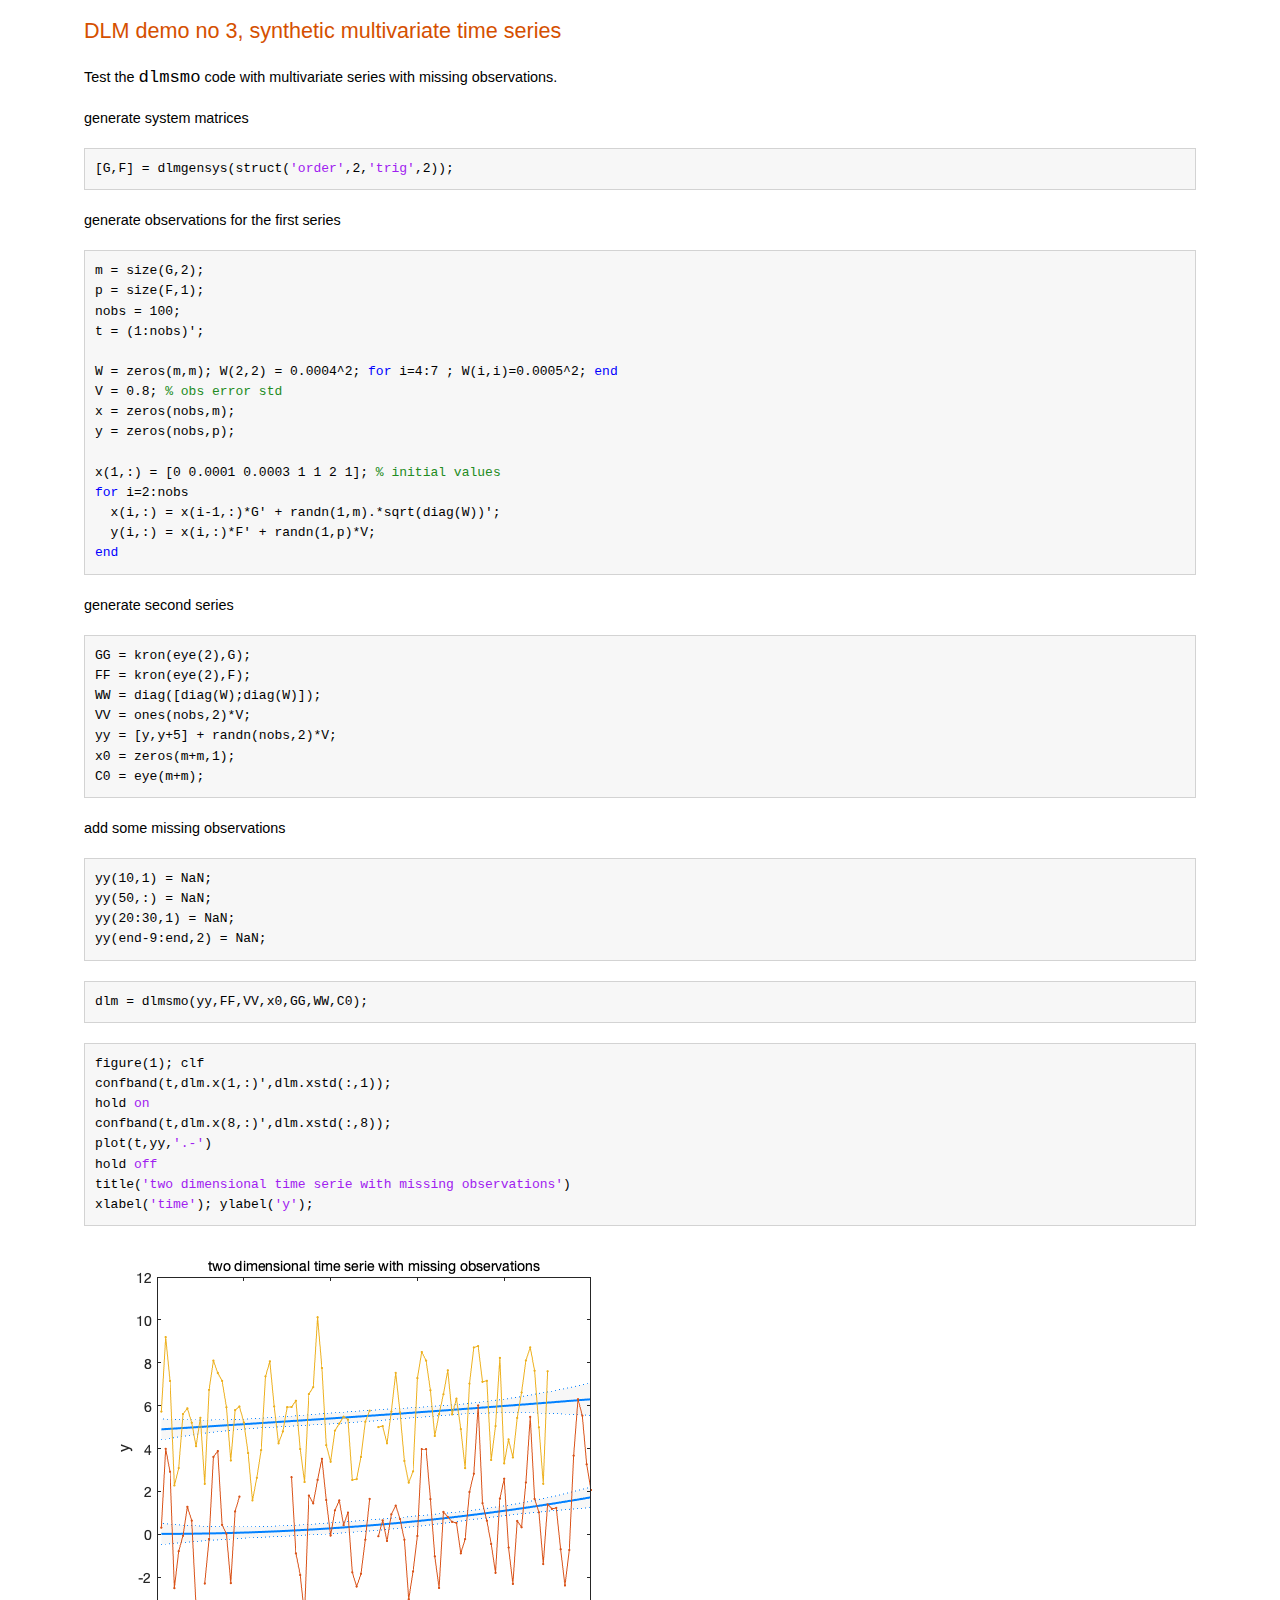
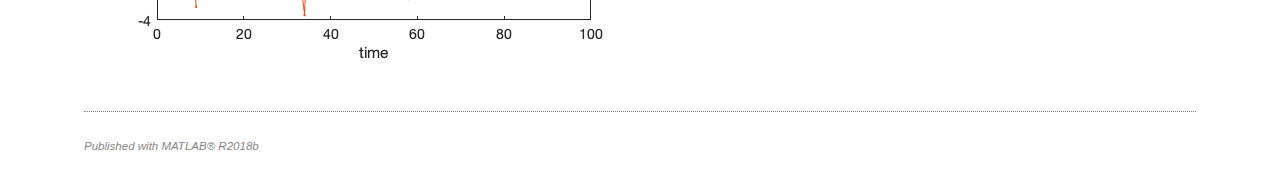
<file: docs/ex/dlmdemo3.html>
<!DOCTYPE html
  PUBLIC "-//W3C//DTD HTML 4.01 Transitional//EN">
<html><head>
      <meta http-equiv="Content-Type" content="text/html; charset=utf-8">
   <!--
This HTML was auto-generated from MATLAB code.
To make changes, update the MATLAB code and republish this document.
      --><title>DLM demo no 3, synthetic multivariate time series</title><meta name="generator" content="MATLAB 9.5"><link rel="schema.DC" href="http://purl.org/dc/elements/1.1/"><meta name="DC.date" content="2018-11-20"><meta name="DC.source" content="dlmdemo3.m"><style type="text/css">
html,body,div,span,applet,object,iframe,h1,h2,h3,h4,h5,h6,p,blockquote,pre,a,abbr,acronym,address,big,cite,code,del,dfn,em,font,img,ins,kbd,q,s,samp,small,strike,strong,sub,sup,tt,var,b,u,i,center,dl,dt,dd,ol,ul,li,fieldset,form,label,legend,table,caption,tbody,tfoot,thead,tr,th,td{margin:0;padding:0;border:0;outline:0;font-size:100%;vertical-align:baseline;background:transparent}body{line-height:1}ol,ul{list-style:none}blockquote,q{quotes:none}blockquote:before,blockquote:after,q:before,q:after{content:'';content:none}:focus{outine:0}ins{text-decoration:none}del{text-decoration:line-through}table{border-collapse:collapse;border-spacing:0}

html { min-height:100%; margin-bottom:1px; }
html body { height:100%; margin:0px; margin-left:5%; margin-right:5%; font-family:Arial, Helvetica, sans-serif; font-size:12px; color:#000; line-height:140%; background:#fff none; overflow-y:scroll; }
html body td { vertical-align:top; text-align:left; }

h1 { padding:0px; margin:0px 0px 25px; font-family:Arial, Helvetica, sans-serif; font-size:1.5em; color:#d55000; line-height:100%; font-weight:normal; }
h2 { padding:0px; margin:0px 0px 8px; font-family:Arial, Helvetica, sans-serif; font-size:1.2em; color:#000; font-weight:bold; line-height:140%; border-bottom:1px solid #d6d4d4; display:block; }
h3 { padding:0px; margin:0px 0px 5px; font-family:Arial, Helvetica, sans-serif; font-size:1.1em; color:#000; font-weight:bold; line-height:140%; }

a { color:#005fce; text-decoration:none; }
a:hover { color:#005fce; text-decoration:underline; }
a:visited { color:#004aa0; text-decoration:none; }

p { padding:0px; margin:0px 0px 20px; }
img { padding:0px; margin:0px 0px 20px; border:none; }
p img, pre img, tt img, li img, h1 img, h2 img { margin-bottom:0px; } 

ul { padding:0px; margin:0px 0px 20px 23px; list-style:square; }
ul li { padding:0px; margin:0px 0px 7px 0px; }
ul li ul { padding:5px 0px 0px; margin:0px 0px 7px 23px; }
ul li ol li { list-style:decimal; }
ol { padding:0px; margin:0px 0px 20px 0px; list-style:decimal; }
ol li { padding:0px; margin:0px 0px 7px 23px; list-style-type:decimal; }
ol li ol { padding:5px 0px 0px; margin:0px 0px 7px 0px; }
ol li ol li { list-style-type:lower-alpha; }
ol li ul { padding-top:7px; }
ol li ul li { list-style:square; }

.content { font-size:1.2em; line-height:140%; padding: 20px; }

pre, code { font-size:13px; }
tt { font-size: 1.2em; }
pre { margin:0px 0px 20px; }
pre.codeinput { padding:10px; border:1px solid #d3d3d3; background:#f7f7f7; }
pre.codeoutput { padding:10px 11px; margin:0px 0px 20px; color:#4c4c4c; }
pre.error { color:red; }

@media print { pre.codeinput, pre.codeoutput { word-wrap:break-word; width:100%; } }

span.keyword { color:#0000FF }
span.comment { color:#228B22 }
span.string { color:#A020F0 }
span.untermstring { color:#B20000 }
span.syscmd { color:#B28C00 }

.footer { width:auto; padding:10px 0px; margin:25px 0px 0px; border-top:1px dotted #878787; font-size:0.8em; line-height:140%; font-style:italic; color:#878787; text-align:left; float:none; }
.footer p { margin:0px; }
.footer a { color:#878787; }
.footer a:hover { color:#878787; text-decoration:underline; }
.footer a:visited { color:#878787; }

table th { padding:7px 5px; text-align:left; vertical-align:middle; border: 1px solid #d6d4d4; font-weight:bold; }
table td { padding:7px 5px; text-align:left; vertical-align:top; border:1px solid #d6d4d4; }





  </style></head><body><div class="content"><h1>DLM demo no 3, synthetic multivariate time series</h1><!--introduction--><p>Test the <tt>dlmsmo</tt> code with multivariate series with missing observations.</p><!--/introduction--><p>generate system matrices</p><pre class="codeinput">[G,F] = dlmgensys(struct(<span class="string">'order'</span>,2,<span class="string">'trig'</span>,2));
</pre><p>generate observations for the first series</p><pre class="codeinput">m = size(G,2);
p = size(F,1);
nobs = 100;
t = (1:nobs)';

W = zeros(m,m); W(2,2) = 0.0004^2; <span class="keyword">for</span> i=4:7 ; W(i,i)=0.0005^2; <span class="keyword">end</span>
V = 0.8; <span class="comment">% obs error std</span>
x = zeros(nobs,m);
y = zeros(nobs,p);

x(1,:) = [0 0.0001 0.0003 1 1 2 1]; <span class="comment">% initial values</span>
<span class="keyword">for</span> i=2:nobs
  x(i,:) = x(i-1,:)*G' + randn(1,m).*sqrt(diag(W))';
  y(i,:) = x(i,:)*F' + randn(1,p)*V;
<span class="keyword">end</span>
</pre><p>generate second series</p><pre class="codeinput">GG = kron(eye(2),G);
FF = kron(eye(2),F);
WW = diag([diag(W);diag(W)]);
VV = ones(nobs,2)*V;
yy = [y,y+5] + randn(nobs,2)*V;
x0 = zeros(m+m,1);
C0 = eye(m+m);
</pre><p>add some missing observations</p><pre class="codeinput">yy(10,1) = NaN;
yy(50,:) = NaN;
yy(20:30,1) = NaN;
yy(end-9:end,2) = NaN;
</pre><pre class="codeinput">dlm = dlmsmo(yy,FF,VV,x0,GG,WW,C0);
</pre><pre class="codeinput">figure(1); clf
confband(t,dlm.x(1,:)',dlm.xstd(:,1));
hold <span class="string">on</span>
confband(t,dlm.x(8,:)',dlm.xstd(:,8));
plot(t,yy,<span class="string">'.-'</span>)
hold <span class="string">off</span>
title(<span class="string">'two dimensional time serie with missing observations'</span>)
xlabel(<span class="string">'time'</span>); ylabel(<span class="string">'y'</span>);
</pre><img vspace="5" hspace="5" src="dlmdemo3_01.png" alt=""> <p class="footer"><br><a href="https://www.mathworks.com/products/matlab/">Published with MATLAB&reg; R2018b</a><br></p></div><!--
##### SOURCE BEGIN #####
%% DLM demo no 3, synthetic multivariate time series
% Test the |dlmsmo| code with multivariate series with missing observations.

%%
% generate system matrices
[G,F] = dlmgensys(struct('order',2,'trig',2));

%%
% generate observations for the first series
m = size(G,2);
p = size(F,1);
nobs = 100;
t = (1:nobs)';

W = zeros(m,m); W(2,2) = 0.0004^2; for i=4:7 ; W(i,i)=0.0005^2; end
V = 0.8; % obs error std
x = zeros(nobs,m); 
y = zeros(nobs,p);

x(1,:) = [0 0.0001 0.0003 1 1 2 1]; % initial values
for i=2:nobs
  x(i,:) = x(i-1,:)*G' + randn(1,m).*sqrt(diag(W))';
  y(i,:) = x(i,:)*F' + randn(1,p)*V;
end

%% 
% generate second series
GG = kron(eye(2),G);
FF = kron(eye(2),F);
WW = diag([diag(W);diag(W)]);
VV = ones(nobs,2)*V;
yy = [y,y+5] + randn(nobs,2)*V;
x0 = zeros(m+m,1);
C0 = eye(m+m);

%%
% add some missing observations
yy(10,1) = NaN;
yy(50,:) = NaN;
yy(20:30,1) = NaN;
yy(end-9:end,2) = NaN;

%%
dlm = dlmsmo(yy,FF,VV,x0,GG,WW,C0);

%%
figure(1); clf
confband(t,dlm.x(1,:)',dlm.xstd(:,1));
hold on
confband(t,dlm.x(8,:)',dlm.xstd(:,8));
plot(t,yy,'.-')
hold off
title('two dimensional time serie with missing observations')
xlabel('time'); ylabel('y');
##### SOURCE END #####
--></body></html>
</file>
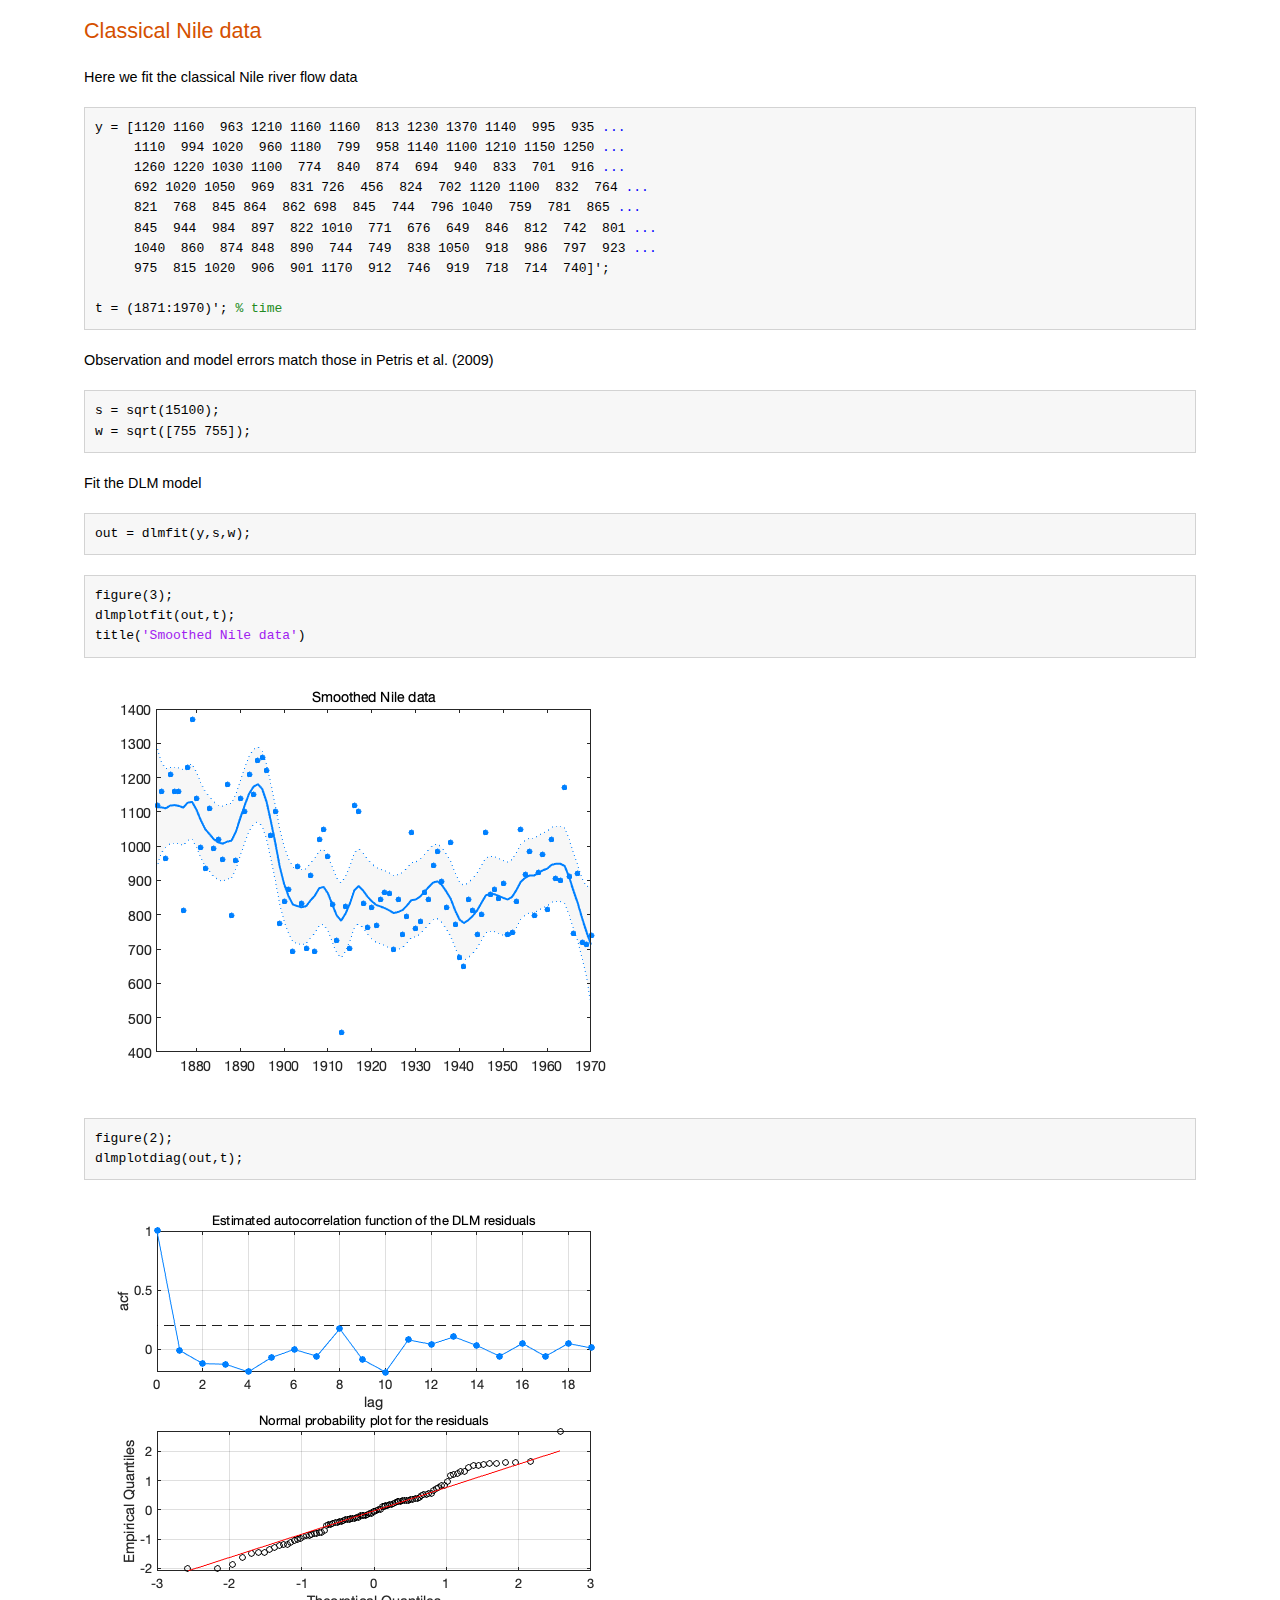
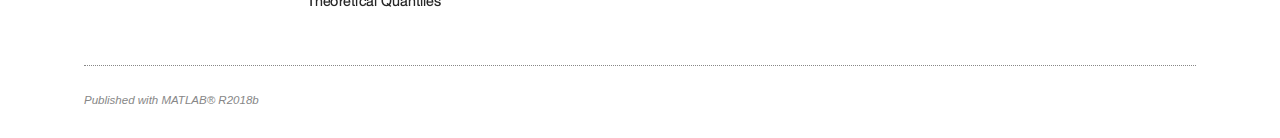
<file: docs/ex/niledemo.html>
<!DOCTYPE html
  PUBLIC "-//W3C//DTD HTML 4.01 Transitional//EN">
<html><head>
      <meta http-equiv="Content-Type" content="text/html; charset=utf-8">
   <!--
This HTML was auto-generated from MATLAB code.
To make changes, update the MATLAB code and republish this document.
      --><title>Classical Nile data</title><meta name="generator" content="MATLAB 9.5"><link rel="schema.DC" href="http://purl.org/dc/elements/1.1/"><meta name="DC.date" content="2018-11-20"><meta name="DC.source" content="niledemo.m"><style type="text/css">
html,body,div,span,applet,object,iframe,h1,h2,h3,h4,h5,h6,p,blockquote,pre,a,abbr,acronym,address,big,cite,code,del,dfn,em,font,img,ins,kbd,q,s,samp,small,strike,strong,sub,sup,tt,var,b,u,i,center,dl,dt,dd,ol,ul,li,fieldset,form,label,legend,table,caption,tbody,tfoot,thead,tr,th,td{margin:0;padding:0;border:0;outline:0;font-size:100%;vertical-align:baseline;background:transparent}body{line-height:1}ol,ul{list-style:none}blockquote,q{quotes:none}blockquote:before,blockquote:after,q:before,q:after{content:'';content:none}:focus{outine:0}ins{text-decoration:none}del{text-decoration:line-through}table{border-collapse:collapse;border-spacing:0}

html { min-height:100%; margin-bottom:1px; }
html body { height:100%; margin:0px; margin-left:5%; margin-right:5%; font-family:Arial, Helvetica, sans-serif; font-size:12px; color:#000; line-height:140%; background:#fff none; overflow-y:scroll; }
html body td { vertical-align:top; text-align:left; }

h1 { padding:0px; margin:0px 0px 25px; font-family:Arial, Helvetica, sans-serif; font-size:1.5em; color:#d55000; line-height:100%; font-weight:normal; }
h2 { padding:0px; margin:0px 0px 8px; font-family:Arial, Helvetica, sans-serif; font-size:1.2em; color:#000; font-weight:bold; line-height:140%; border-bottom:1px solid #d6d4d4; display:block; }
h3 { padding:0px; margin:0px 0px 5px; font-family:Arial, Helvetica, sans-serif; font-size:1.1em; color:#000; font-weight:bold; line-height:140%; }

a { color:#005fce; text-decoration:none; }
a:hover { color:#005fce; text-decoration:underline; }
a:visited { color:#004aa0; text-decoration:none; }

p { padding:0px; margin:0px 0px 20px; }
img { padding:0px; margin:0px 0px 20px; border:none; }
p img, pre img, tt img, li img, h1 img, h2 img { margin-bottom:0px; } 

ul { padding:0px; margin:0px 0px 20px 23px; list-style:square; }
ul li { padding:0px; margin:0px 0px 7px 0px; }
ul li ul { padding:5px 0px 0px; margin:0px 0px 7px 23px; }
ul li ol li { list-style:decimal; }
ol { padding:0px; margin:0px 0px 20px 0px; list-style:decimal; }
ol li { padding:0px; margin:0px 0px 7px 23px; list-style-type:decimal; }
ol li ol { padding:5px 0px 0px; margin:0px 0px 7px 0px; }
ol li ol li { list-style-type:lower-alpha; }
ol li ul { padding-top:7px; }
ol li ul li { list-style:square; }

.content { font-size:1.2em; line-height:140%; padding: 20px; }

pre, code { font-size:13px; }
tt { font-size: 1.2em; }
pre { margin:0px 0px 20px; }
pre.codeinput { padding:10px; border:1px solid #d3d3d3; background:#f7f7f7; }
pre.codeoutput { padding:10px 11px; margin:0px 0px 20px; color:#4c4c4c; }
pre.error { color:red; }

@media print { pre.codeinput, pre.codeoutput { word-wrap:break-word; width:100%; } }

span.keyword { color:#0000FF }
span.comment { color:#228B22 }
span.string { color:#A020F0 }
span.untermstring { color:#B20000 }
span.syscmd { color:#B28C00 }

.footer { width:auto; padding:10px 0px; margin:25px 0px 0px; border-top:1px dotted #878787; font-size:0.8em; line-height:140%; font-style:italic; color:#878787; text-align:left; float:none; }
.footer p { margin:0px; }
.footer a { color:#878787; }
.footer a:hover { color:#878787; text-decoration:underline; }
.footer a:visited { color:#878787; }

table th { padding:7px 5px; text-align:left; vertical-align:middle; border: 1px solid #d6d4d4; font-weight:bold; }
table td { padding:7px 5px; text-align:left; vertical-align:top; border:1px solid #d6d4d4; }





  </style></head><body><div class="content"><h1>Classical Nile data</h1><p>Here we fit the classical Nile river flow data</p><pre class="codeinput">y = [1120 1160  963 1210 1160 1160  813 1230 1370 1140  995  935 <span class="keyword">...</span>
     1110  994 1020  960 1180  799  958 1140 1100 1210 1150 1250 <span class="keyword">...</span>
     1260 1220 1030 1100  774  840  874  694  940  833  701  916 <span class="keyword">...</span>
     692 1020 1050  969  831 726  456  824  702 1120 1100  832  764 <span class="keyword">...</span>
     821  768  845 864  862 698  845  744  796 1040  759  781  865 <span class="keyword">...</span>
     845  944  984  897  822 1010  771  676  649  846  812  742  801 <span class="keyword">...</span>
     1040  860  874 848  890  744  749  838 1050  918  986  797  923 <span class="keyword">...</span>
     975  815 1020  906  901 1170  912  746  919  718  714  740]';

t = (1871:1970)'; <span class="comment">% time</span>
</pre><p>Observation and model errors match those in Petris et al. (2009)</p><pre class="codeinput">s = sqrt(15100);
w = sqrt([755 755]);
</pre><p>Fit the DLM model</p><pre class="codeinput">out = dlmfit(y,s,w);
</pre><pre class="codeinput">figure(3);
dlmplotfit(out,t);
title(<span class="string">'Smoothed Nile data'</span>)
</pre><img vspace="5" hspace="5" src="niledemo_01.png" alt=""> <pre class="codeinput">figure(2);
dlmplotdiag(out,t);
</pre><img vspace="5" hspace="5" src="niledemo_02.png" alt=""> <p class="footer"><br><a href="https://www.mathworks.com/products/matlab/">Published with MATLAB&reg; R2018b</a><br></p></div><!--
##### SOURCE BEGIN #####
%% Classical Nile data
% Here we fit the classical Nile river flow data

y = [1120 1160  963 1210 1160 1160  813 1230 1370 1140  995  935 ...
     1110  994 1020  960 1180  799  958 1140 1100 1210 1150 1250 ...
     1260 1220 1030 1100  774  840  874  694  940  833  701  916 ...
     692 1020 1050  969  831 726  456  824  702 1120 1100  832  764 ...
     821  768  845 864  862 698  845  744  796 1040  759  781  865 ...
     845  944  984  897  822 1010  771  676  649  846  812  742  801 ...
     1040  860  874 848  890  744  749  838 1050  918  986  797  923 ...
     975  815 1020  906  901 1170  912  746  919  718  714  740]';

t = (1871:1970)'; % time

%%
% Observation and model errors match those in Petris et al. (2009)
s = sqrt(15100);
w = sqrt([755 755]);

%%
% Fit the DLM model
out = dlmfit(y,s,w);
%%
figure(3);
dlmplotfit(out,t);
title('Smoothed Nile data')
%%
figure(2);
dlmplotdiag(out,t);


##### SOURCE END #####
--></body></html>
</file>
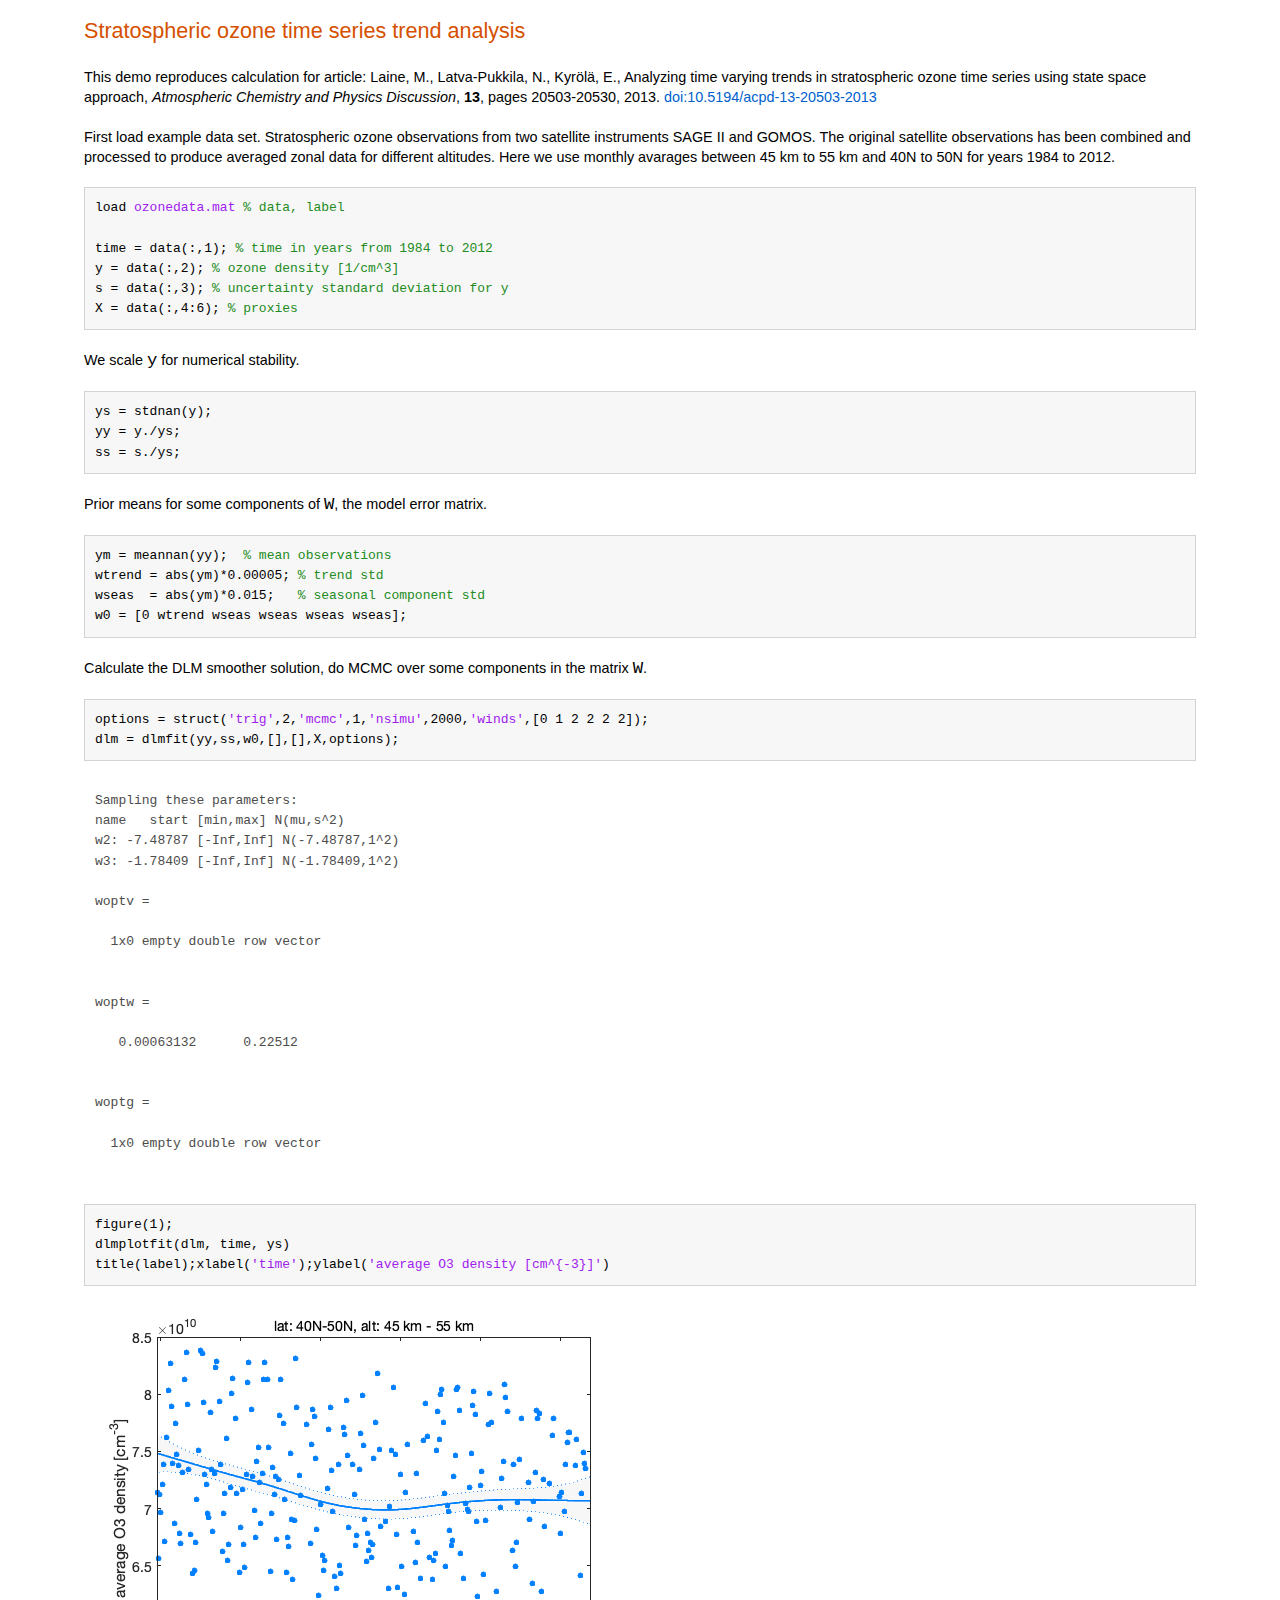
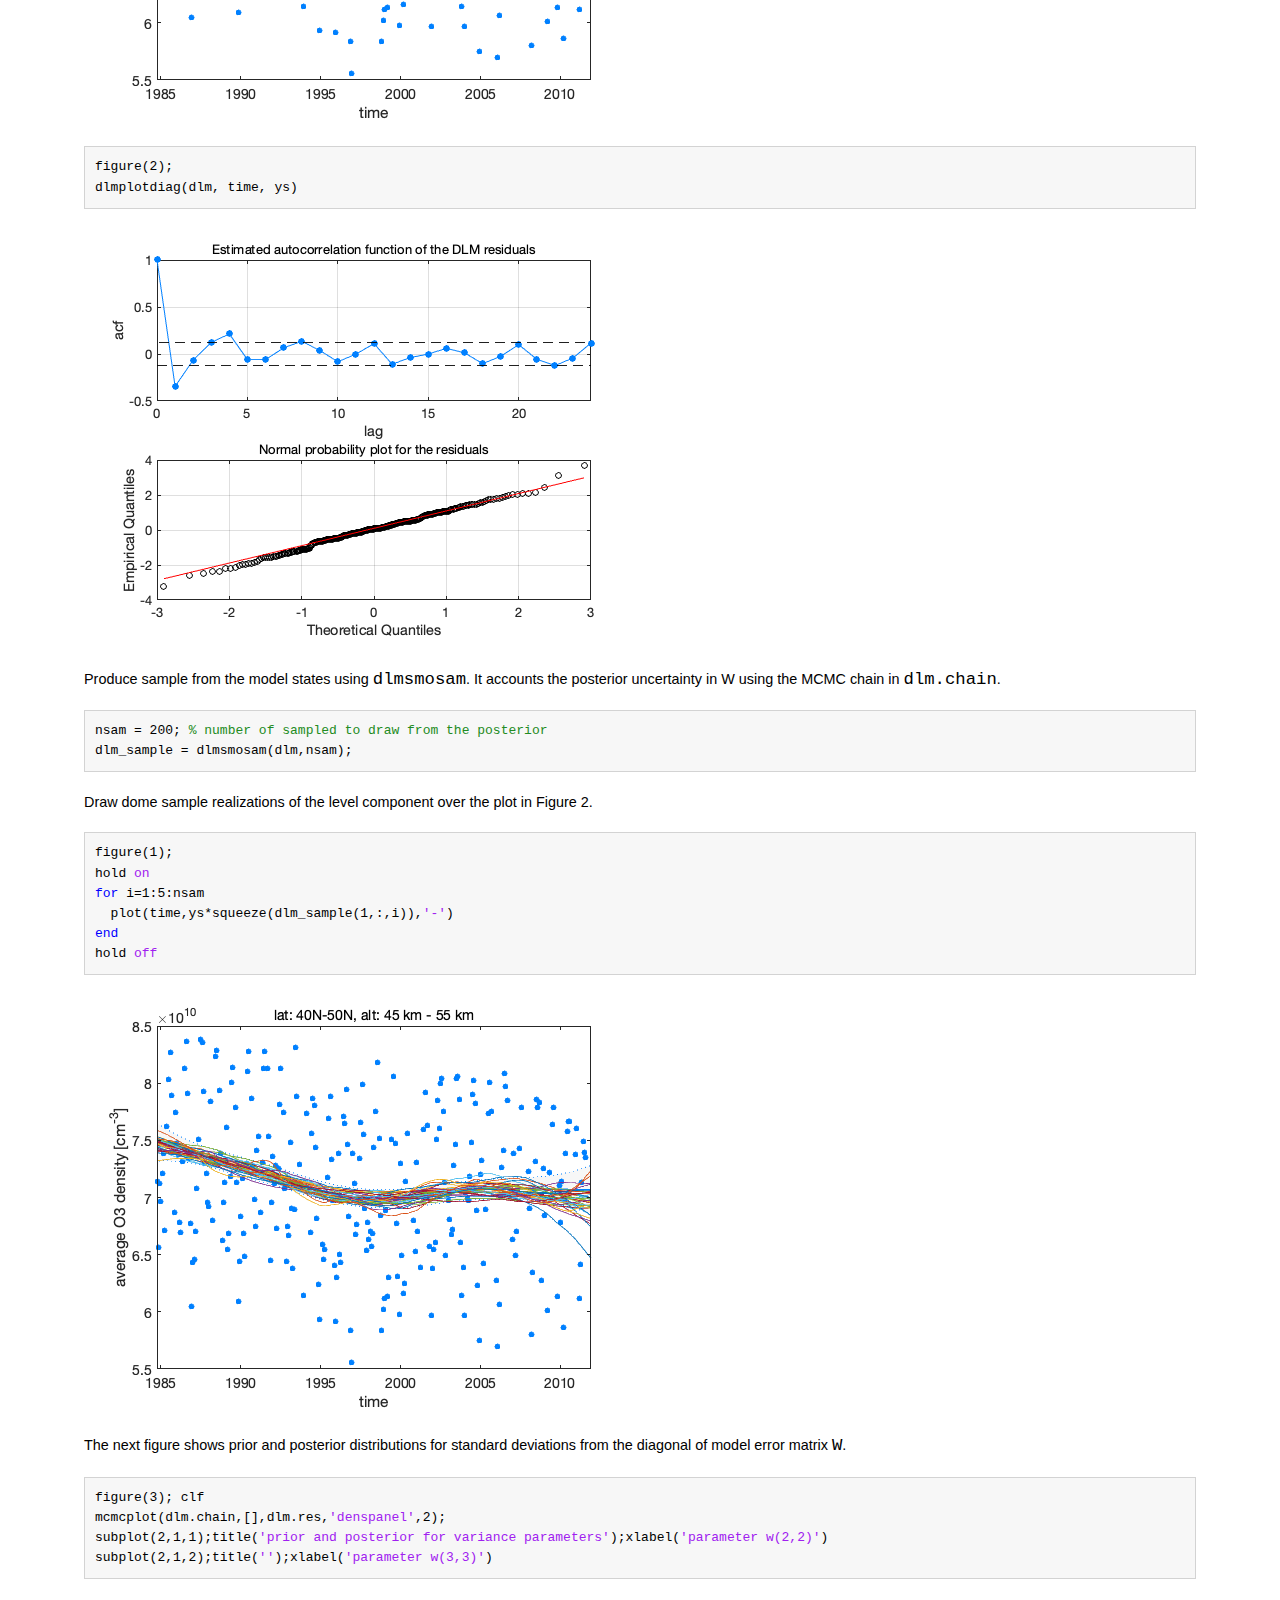
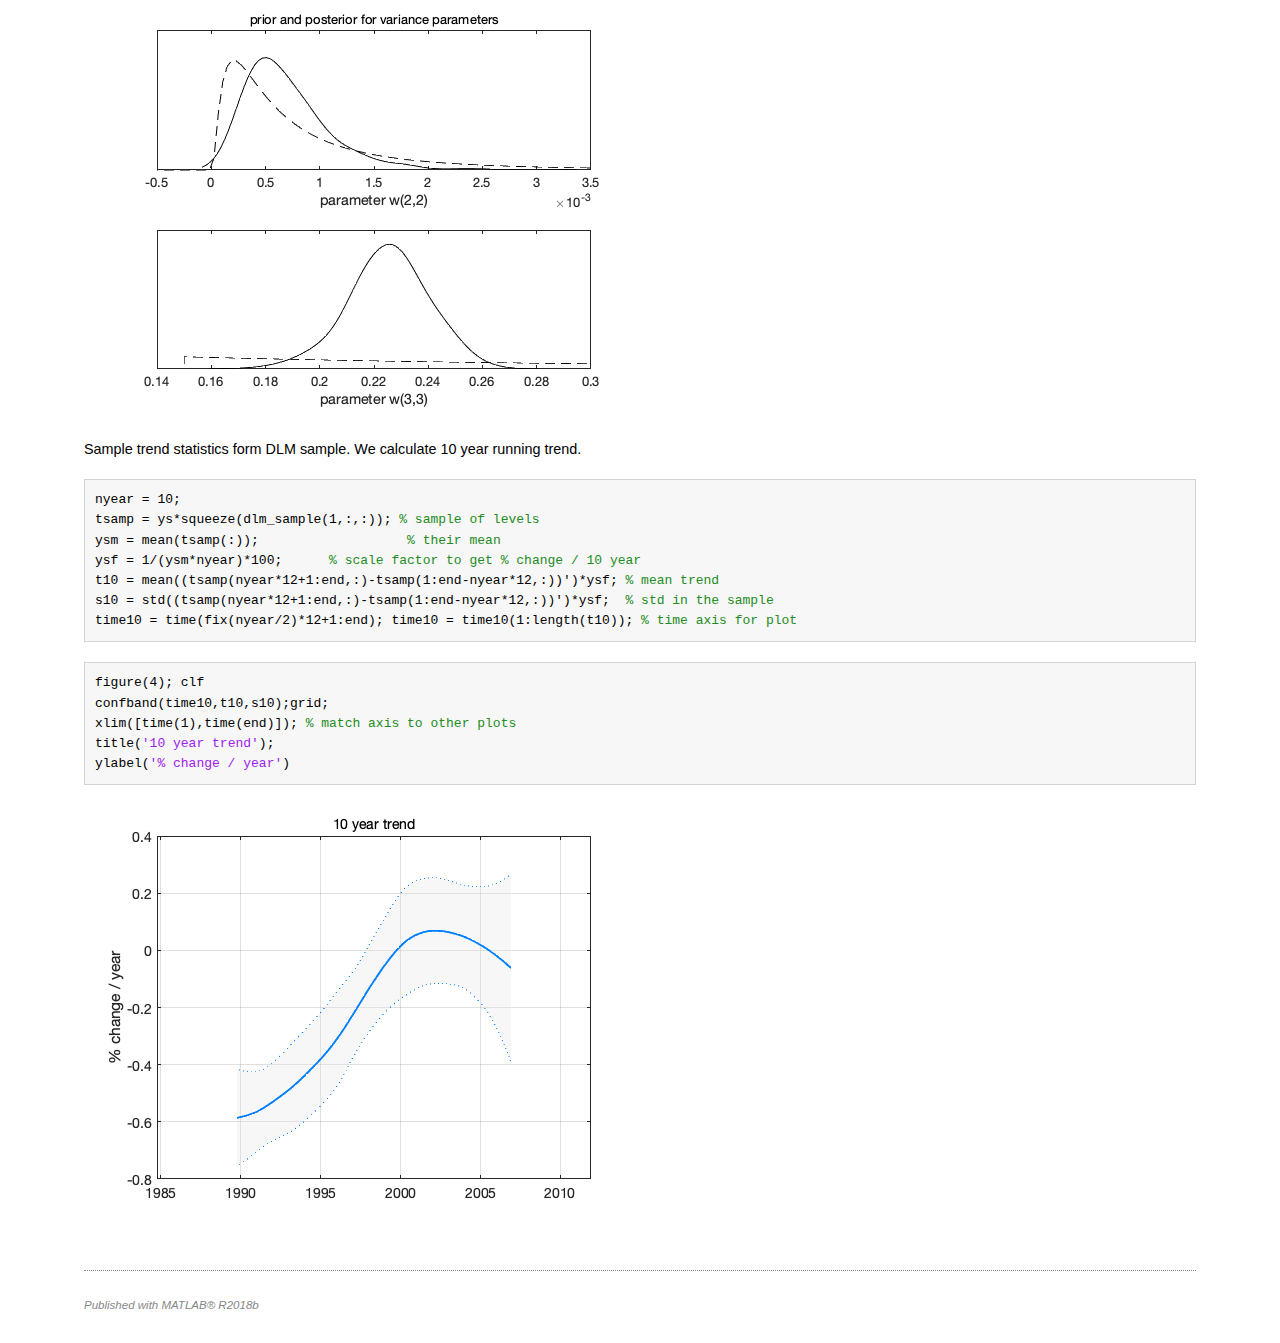
<file: docs/ex/ozonedemo.html>
<!DOCTYPE html
  PUBLIC "-//W3C//DTD HTML 4.01 Transitional//EN">
<html><head>
      <meta http-equiv="Content-Type" content="text/html; charset=utf-8">
   <!--
This HTML was auto-generated from MATLAB code.
To make changes, update the MATLAB code and republish this document.
      --><title>Stratospheric ozone time series trend analysis</title><meta name="generator" content="MATLAB 9.5"><link rel="schema.DC" href="http://purl.org/dc/elements/1.1/"><meta name="DC.date" content="2018-11-20"><meta name="DC.source" content="ozonedemo.m"><style type="text/css">
html,body,div,span,applet,object,iframe,h1,h2,h3,h4,h5,h6,p,blockquote,pre,a,abbr,acronym,address,big,cite,code,del,dfn,em,font,img,ins,kbd,q,s,samp,small,strike,strong,sub,sup,tt,var,b,u,i,center,dl,dt,dd,ol,ul,li,fieldset,form,label,legend,table,caption,tbody,tfoot,thead,tr,th,td{margin:0;padding:0;border:0;outline:0;font-size:100%;vertical-align:baseline;background:transparent}body{line-height:1}ol,ul{list-style:none}blockquote,q{quotes:none}blockquote:before,blockquote:after,q:before,q:after{content:'';content:none}:focus{outine:0}ins{text-decoration:none}del{text-decoration:line-through}table{border-collapse:collapse;border-spacing:0}

html { min-height:100%; margin-bottom:1px; }
html body { height:100%; margin:0px; margin-left:5%; margin-right:5%; font-family:Arial, Helvetica, sans-serif; font-size:12px; color:#000; line-height:140%; background:#fff none; overflow-y:scroll; }
html body td { vertical-align:top; text-align:left; }

h1 { padding:0px; margin:0px 0px 25px; font-family:Arial, Helvetica, sans-serif; font-size:1.5em; color:#d55000; line-height:100%; font-weight:normal; }
h2 { padding:0px; margin:0px 0px 8px; font-family:Arial, Helvetica, sans-serif; font-size:1.2em; color:#000; font-weight:bold; line-height:140%; border-bottom:1px solid #d6d4d4; display:block; }
h3 { padding:0px; margin:0px 0px 5px; font-family:Arial, Helvetica, sans-serif; font-size:1.1em; color:#000; font-weight:bold; line-height:140%; }

a { color:#005fce; text-decoration:none; }
a:hover { color:#005fce; text-decoration:underline; }
a:visited { color:#004aa0; text-decoration:none; }

p { padding:0px; margin:0px 0px 20px; }
img { padding:0px; margin:0px 0px 20px; border:none; }
p img, pre img, tt img, li img, h1 img, h2 img { margin-bottom:0px; } 

ul { padding:0px; margin:0px 0px 20px 23px; list-style:square; }
ul li { padding:0px; margin:0px 0px 7px 0px; }
ul li ul { padding:5px 0px 0px; margin:0px 0px 7px 23px; }
ul li ol li { list-style:decimal; }
ol { padding:0px; margin:0px 0px 20px 0px; list-style:decimal; }
ol li { padding:0px; margin:0px 0px 7px 23px; list-style-type:decimal; }
ol li ol { padding:5px 0px 0px; margin:0px 0px 7px 0px; }
ol li ol li { list-style-type:lower-alpha; }
ol li ul { padding-top:7px; }
ol li ul li { list-style:square; }

.content { font-size:1.2em; line-height:140%; padding: 20px; }

pre, code { font-size:13px; }
tt { font-size: 1.2em; }
pre { margin:0px 0px 20px; }
pre.codeinput { padding:10px; border:1px solid #d3d3d3; background:#f7f7f7; }
pre.codeoutput { padding:10px 11px; margin:0px 0px 20px; color:#4c4c4c; }
pre.error { color:red; }

@media print { pre.codeinput, pre.codeoutput { word-wrap:break-word; width:100%; } }

span.keyword { color:#0000FF }
span.comment { color:#228B22 }
span.string { color:#A020F0 }
span.untermstring { color:#B20000 }
span.syscmd { color:#B28C00 }

.footer { width:auto; padding:10px 0px; margin:25px 0px 0px; border-top:1px dotted #878787; font-size:0.8em; line-height:140%; font-style:italic; color:#878787; text-align:left; float:none; }
.footer p { margin:0px; }
.footer a { color:#878787; }
.footer a:hover { color:#878787; text-decoration:underline; }
.footer a:visited { color:#878787; }

table th { padding:7px 5px; text-align:left; vertical-align:middle; border: 1px solid #d6d4d4; font-weight:bold; }
table td { padding:7px 5px; text-align:left; vertical-align:top; border:1px solid #d6d4d4; }





  </style></head><body><div class="content"><h1>Stratospheric ozone time series trend analysis</h1><!--introduction--><p>This demo reproduces calculation for article: Laine, M., Latva-Pukkila, N., Kyr&ouml;l&auml;, E., Analyzing time varying trends in stratospheric ozone time series using state space approach, <i>Atmospheric Chemistry and Physics Discussion</i>, <b>13</b>, pages 20503-20530, 2013. <a href="http://dx.doi.org/10.5194/acpd-13-20503-2013">doi:10.5194/acpd-13-20503-2013</a></p><!--/introduction--><p>First load example data set. Stratospheric ozone observations from two satellite instruments SAGE II and GOMOS. The original satellite observations has been combined and processed to produce averaged zonal data for different altitudes. Here we use monthly avarages between 45 km to 55 km and 40N to 50N for years 1984 to 2012.</p><pre class="codeinput">load <span class="string">ozonedata.mat</span> <span class="comment">% data, label</span>

time = data(:,1); <span class="comment">% time in years from 1984 to 2012</span>
y = data(:,2); <span class="comment">% ozone density [1/cm^3]</span>
s = data(:,3); <span class="comment">% uncertainty standard deviation for y</span>
X = data(:,4:6); <span class="comment">% proxies</span>
</pre><p>We scale <tt>y</tt> for numerical stability.</p><pre class="codeinput">ys = stdnan(y);
yy = y./ys;
ss = s./ys;
</pre><p>Prior means for some components of <tt>W</tt>, the model error matrix.</p><pre class="codeinput">ym = meannan(yy);  <span class="comment">% mean observations</span>
wtrend = abs(ym)*0.00005; <span class="comment">% trend std</span>
wseas  = abs(ym)*0.015;   <span class="comment">% seasonal component std</span>
w0 = [0 wtrend wseas wseas wseas wseas];
</pre><p>Calculate the DLM smoother solution, do MCMC over some components in the matrix <tt>W</tt>.</p><pre class="codeinput">options = struct(<span class="string">'trig'</span>,2,<span class="string">'mcmc'</span>,1,<span class="string">'nsimu'</span>,2000,<span class="string">'winds'</span>,[0 1 2 2 2 2]);
dlm = dlmfit(yy,ss,w0,[],[],X,options);
</pre><pre class="codeoutput">Sampling these parameters:
name   start [min,max] N(mu,s^2)
w2: -7.48787 [-Inf,Inf] N(-7.48787,1^2)
w3: -1.78409 [-Inf,Inf] N(-1.78409,1^2)

woptv =

  1x0 empty double row vector


woptw =

   0.00063132      0.22512


woptg =

  1x0 empty double row vector

</pre><pre class="codeinput">figure(1);
dlmplotfit(dlm, time, ys)
title(label);xlabel(<span class="string">'time'</span>);ylabel(<span class="string">'average O3 density [cm^{-3}]'</span>)
</pre><img vspace="5" hspace="5" src="ozonedemo_01.png" alt=""> <pre class="codeinput">figure(2);
dlmplotdiag(dlm, time, ys)
</pre><img vspace="5" hspace="5" src="ozonedemo_02.png" alt=""> <p>Produce sample from the model states using <tt>dlmsmosam</tt>. It accounts the posterior uncertainty in W using the MCMC chain in <tt>dlm.chain</tt>.</p><pre class="codeinput">nsam = 200; <span class="comment">% number of sampled to draw from the posterior</span>
dlm_sample = dlmsmosam(dlm,nsam);
</pre><p>Draw dome sample realizations of the level component over the plot in Figure 2.</p><pre class="codeinput">figure(1);
hold <span class="string">on</span>
<span class="keyword">for</span> i=1:5:nsam
  plot(time,ys*squeeze(dlm_sample(1,:,i)),<span class="string">'-'</span>)
<span class="keyword">end</span>
hold <span class="string">off</span>
</pre><img vspace="5" hspace="5" src="ozonedemo_03.png" alt=""> <p>The next figure shows prior and posterior distributions for standard deviations from the diagonal of model error matrix <tt>W</tt>.</p><pre class="codeinput">figure(3); clf
mcmcplot(dlm.chain,[],dlm.res,<span class="string">'denspanel'</span>,2);
subplot(2,1,1);title(<span class="string">'prior and posterior for variance parameters'</span>);xlabel(<span class="string">'parameter w(2,2)'</span>)
subplot(2,1,2);title(<span class="string">''</span>);xlabel(<span class="string">'parameter w(3,3)'</span>)
</pre><img vspace="5" hspace="5" src="ozonedemo_04.png" alt=""> <p>Sample trend statistics form DLM sample. We calculate 10 year running trend.</p><pre class="codeinput">nyear = 10;
tsamp = ys*squeeze(dlm_sample(1,:,:)); <span class="comment">% sample of levels</span>
ysm = mean(tsamp(:));                   <span class="comment">% their mean</span>
ysf = 1/(ysm*nyear)*100;      <span class="comment">% scale factor to get % change / 10 year</span>
t10 = mean((tsamp(nyear*12+1:end,:)-tsamp(1:end-nyear*12,:))')*ysf; <span class="comment">% mean trend</span>
s10 = std((tsamp(nyear*12+1:end,:)-tsamp(1:end-nyear*12,:))')*ysf;  <span class="comment">% std in the sample</span>
time10 = time(fix(nyear/2)*12+1:end); time10 = time10(1:length(t10)); <span class="comment">% time axis for plot</span>
</pre><pre class="codeinput">figure(4); clf
confband(time10,t10,s10);grid;
xlim([time(1),time(end)]); <span class="comment">% match axis to other plots</span>
title(<span class="string">'10 year trend'</span>);
ylabel(<span class="string">'% change / year'</span>)
</pre><img vspace="5" hspace="5" src="ozonedemo_05.png" alt=""> <p class="footer"><br><a href="https://www.mathworks.com/products/matlab/">Published with MATLAB&reg; R2018b</a><br></p></div><!--
##### SOURCE BEGIN #####
%% Stratospheric ozone time series trend analysis
% This demo reproduces calculation for article: Laine, M., Latva-Pukkila, N., Kyrölä, E.,
% Analyzing time varying trends in stratospheric ozone time series using state space approach, 
% _Atmospheric Chemistry and Physics Discussion_, *13*, pages 20503-20530, 2013.
% <http://dx.doi.org/10.5194/acpd-13-20503-2013 doi:10.5194/acpd-13-20503-2013>
%

%%
% First load example data set. Stratospheric ozone observations from
% two satellite instruments SAGE II and GOMOS. The original satellite
% observations has been combined and processed to produce averaged
% zonal data for different altitudes. Here we use monthly avarages between 45 km to
% 55 km and 40N to 50N for years 1984 to 2012.
load ozonedata.mat % data, label

time = data(:,1); % time in years from 1984 to 2012
y = data(:,2); % ozone density [1/cm^3]
s = data(:,3); % uncertainty standard deviation for y
X = data(:,4:6); % proxies

%%
% We scale |y| for numerical stability.
ys = stdnan(y);
yy = y./ys;
ss = s./ys;

%%
% Prior means for some components of |W|, the model error matrix.
ym = meannan(yy);  % mean observations
wtrend = abs(ym)*0.00005; % trend std
wseas  = abs(ym)*0.015;   % seasonal component std
w0 = [0 wtrend wseas wseas wseas wseas];

%%
% Calculate the DLM smoother solution, do MCMC over some components in the matrix |W|.
options = struct('trig',2,'mcmc',1,'nsimu',2000,'winds',[0 1 2 2 2 2]);
dlm = dlmfit(yy,ss,w0,[],[],X,options); 

%%
figure(1); 
dlmplotfit(dlm, time, ys)
title(label);xlabel('time');ylabel('average O3 density [cm^{-3}]')
%%
figure(2);
dlmplotdiag(dlm, time, ys)

%% 
% Produce sample from the model states using |dlmsmosam|. It accounts the posterior uncertainty 
% in W using the MCMC chain in |dlm.chain|.
nsam = 200; % number of sampled to draw from the posterior
dlm_sample = dlmsmosam(dlm,nsam); 
%%
% Draw dome sample realizations of the level component over the plot in Figure 2.
figure(1); 
hold on
for i=1:5:nsam
  plot(time,ys*squeeze(dlm_sample(1,:,i)),'-')
end
hold off  
%%
% The next figure shows prior and posterior distributions for
% standard deviations from the diagonal of model error matrix |W|.
figure(3); clf
mcmcplot(dlm.chain,[],dlm.res,'denspanel',2);
subplot(2,1,1);title('prior and posterior for variance parameters');xlabel('parameter w(2,2)')
subplot(2,1,2);title('');xlabel('parameter w(3,3)')

%%
% Sample trend statistics form DLM sample. We calculate 10 year running trend.
nyear = 10;
tsamp = ys*squeeze(dlm_sample(1,:,:)); % sample of levels
ysm = mean(tsamp(:));                   % their mean
ysf = 1/(ysm*nyear)*100;      % scale factor to get % change / 10 year
t10 = mean((tsamp(nyear*12+1:end,:)-tsamp(1:end-nyear*12,:))')*ysf; % mean trend
s10 = std((tsamp(nyear*12+1:end,:)-tsamp(1:end-nyear*12,:))')*ysf;  % std in the sample
time10 = time(fix(nyear/2)*12+1:end); time10 = time10(1:length(t10)); % time axis for plot

%%
figure(4); clf
confband(time10,t10,s10);grid; 
xlim([time(1),time(end)]); % match axis to other plots
title('10 year trend');
ylabel('% change / year')

##### SOURCE END #####
--></body></html>
</file>
<file: docs/style.css>
/* borrowed from org.css */
@import url(http://fonts.googleapis.com/css?family=Droid+Sans|Droid+Sans+Mono|Droid+Serif);

html {
    margin: 0;
    font: 300 .9em/1.6em "Droid Serif", "Open Sans", Cambria, Georgia, "DejaVu Serif", serif;
}

BODY {
/* font-family: Verdana, Arial, helvetica, sans-serif; */
/* font-family: sans-serif;*/
 color: black;
 background: #fffaf0 /* white */; 
 margin-top: 1em;
 margin-bottom: 1em;
 margin-left: 10%;
 margin-right: 10%;
}
P, TD, DL, UL, OL {
/* font-family: Verdana, Arial, helvetica, sans-serif;*/
/* font-family: sans-serif;*/
/*  margin-left:  0%;
    margin-right: 0%; */
 text-indent: 0cm;
}
H1 { 
 font-weight: bold;
 font-size: 200%;
 margin-left: 0%;
 margin-right: 0%;
 color: brown;
}
H2 { 
 font-weight: bold;
 font-size: 120%; 
 color: brown; 
/* margin-bottom: -1em; */
}
H3 { 
 font-weight: bold;
 font-size: 100%; 
 color: brown; 
}
H4 { 
 font-weight: bold;
 font-size: 100%; 
 color: brown; 
}
/*
PRE {
  font-family: courier, monospace;
  white-space: pre;
}
*/

code {
    font-family: "Droid Sans Mono";
/*    background-color: #eeeeee;*/
/*    padding: 2pt;*/
/*    margin-right: 1pt;*/
/*    box-shadow: 1px 1px 1px #aaa;*/
}

pre {
    font-family: "Droid Sans Mono";
    font-size: .8em;
    font-weight: normal;
    line-height: 1.4em;
    background-color: #eeeeee;
    padding: 2pt;
    margin-right: 1pt;
    box-shadow: 1px 1px 1px #aaa;
}

pre.src {
    position: relative;
    overflow: visible;
    padding-top: 0.2em;
}

pre.src:before {
    display: none;
    position: absolute;
    background-color: white;
    top: -10px;
    right: 10px;
    padding: 3px;
    border: 1px solid black;
}

pre.src-matlab:before   { content: 'Matlab'; }


/*
pre {
    border: 1px solid #ccc;
    box-shadow: 3px 3px 3px #eee;
    padding: 8pt;
    font-family: monospace;
    overflow: auto;
    margin: 1.2em;
    background: #eeeeee;
}
*/

A         {text-decoration: none;}
A:link    {color: #cc0000;}
A:visited {color: #cc0099;}
A:active  {color: #ff3300;}
A:hover   {color: #ff3300;}

/* green */
A:link    {color: #993300;}
A:visited {color: #993300;}
A:active  {color: #336666;} /* #00ccff; */
A:hover   {color: #336666; /*  background: #ffffff; */}


P:date { 
/* font-family: Verdana, Arial, helvetica, sans-serif;*/
/* font-family: sans-serif;*/
 font-size: 80%;text-align: left;}
</file>
